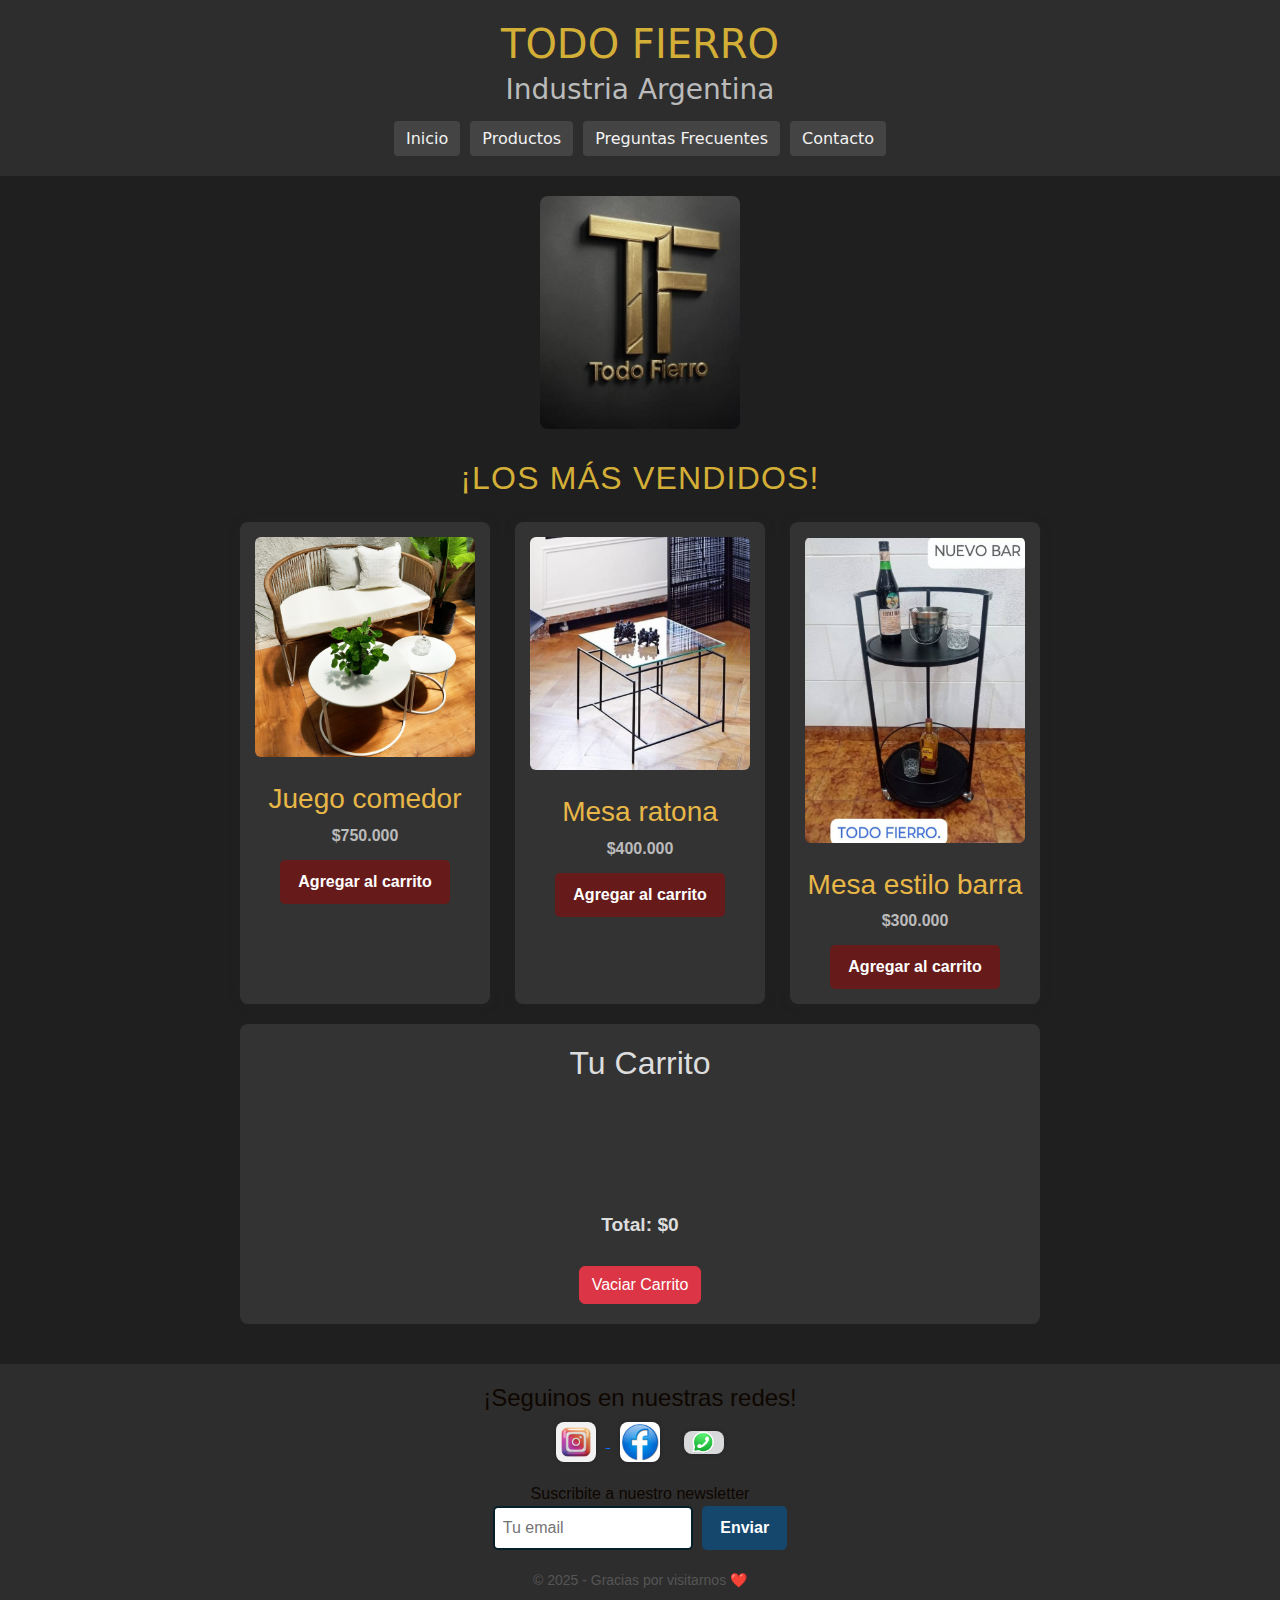
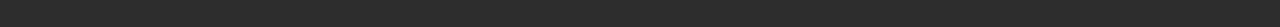
<file: index.html>
<!DOCTYPE html>
<html lang="es">
<head>
    <meta charset="UTF-8">
    <meta name="viewport" content="width=device-width, initial-scale=1.0">
    <title>TODO FIERRO / INICIO</title>
    <link rel="stylesheet" href="./styles/styles.css">
    
    <!-- Link de bootstrap-->
     <link href="https://cdn.jsdelivr.net/npm/bootstrap@5.3.2/dist/css/bootstrap.min.css" rel="stylesheet">
     <!-- Link favicon-->
      <link rel="icon" type="image/png" href="./assets/favicon-32x32.png">
</head>
<body>
    
<!--header-->

  <header class="header-fierro">
  <div class="titulo-fierro">
    <h1>TODO FIERRO</h1>
    <h3>Industria Argentina</h3>
  </div>

  <nav class="nav-fierro">
    <ul>
      <li><a href="#">Inicio</a></li>
      <li><a href="../pages/productos.html">Productos</a></li>
      <li><a href="../pages/preguntasff.html">Preguntas Frecuentes</a></li>
      <li><a href="../pages/contacto.html">Contacto</a></li>
    </ul>
  </nav>
</header>
<!--fin header-->


   <!--menu de navegacion-->

<main class="main-fierro">
  <img src="./assets/logo tf.jpeg" alt="Logo empresarial TODO FIERRO" class="logo-tf">

  <section class="productos-section">
    <h2>¡LOS MÁS VENDIDOS!</h2>
    <div class="contenedor-productos">
      <article class="producto">
        <img src="./assets/juego comedor.jpeg" alt="Juego comedor" class="producto-img">
        <h3>Juego comedor</h3>
        <p class="precio">$750.000</p>
        <button class="btn-carrito" data-id="1" data-nombre="Juego comedor" data-precio="750000">Agregar al carrito</button>
      </article>

      <article class="producto">
        <img src="./assets/mesa ratona.jpeg" alt="Mesa ratona" class="producto-img">
        <h3>Mesa ratona</h3>
        <p class="precio">$400.000</p>
        <button class="btn-carrito" data-id="2" data-nombre="Mesa ratona" data-precio="400000">Agregar al carrito</button>
      </article>

      <article class="producto">
        <img src="./assets/bar mesa.jpeg" alt="Mesa barra" class="producto-img">
        <h3>Mesa estilo barra</h3>
        <p class="precio">$300.000</p>
        <button class="btn-carrito" data-id="3" data-nombre="Mesa estilo barra" data-precio="300000">Agregar al carrito</button>
      </article>
    </div>
  </section>

  <!-- Contenedor del carrito -->
  <section class="carrito-section">
    <h2>Tu Carrito</h2>
    <div id="carrito" class="carrito-items"></div>
    <p id="total">Total: $0</p>
    <button id="vaciar-carrito" class="btn btn-danger">Vaciar Carrito</button>
  </section>
</main>

    <!--footer-->
  <footer class="footer">
  <h4>¡Seguinos en nuestras redes!</h4>

  <div class="redes">
        <a href="https://www.instagram.com/todofierroarg?igsh=MjlxMGwwdGF3YXN3" target="_blank" rel="noopener noreferrer">
      <img src="/assets/png-transparent-instagram-instagram-logo-3d-instagram-logo-social-media-logo-application-3d-icon.png" alt="Logo de Instagram">
    </a>
    <img src="/assets/imagen facebook.jpg" alt="Facebook">
    <a href="https://wa.me/+5491132164363?text=Hola,%20quiero%20contactarte" target="_blank">
    <img src="/assets/WHATSAPP.jpg" alt="WhatsApp" style="width: 40px;">
</a>
  </div>

  <form class="newsletter">
    <label for="email">Suscribite a nuestro newsletter</label><br>
    <input type="email" id="email" placeholder="Tu email">
    <button type="submit">Enviar</button>
  </form>

  <p class="copy">© 2025 - Gracias por visitarnos ❤️</p>
</footer>

<script src="https://cdn.jsdelivr.net/npm/bootstrap@5.3.2/dist/js/bootstrap.bundle.min.js"></script>
<script src="./scripts.js"></script>
</body>
</html>
</file>
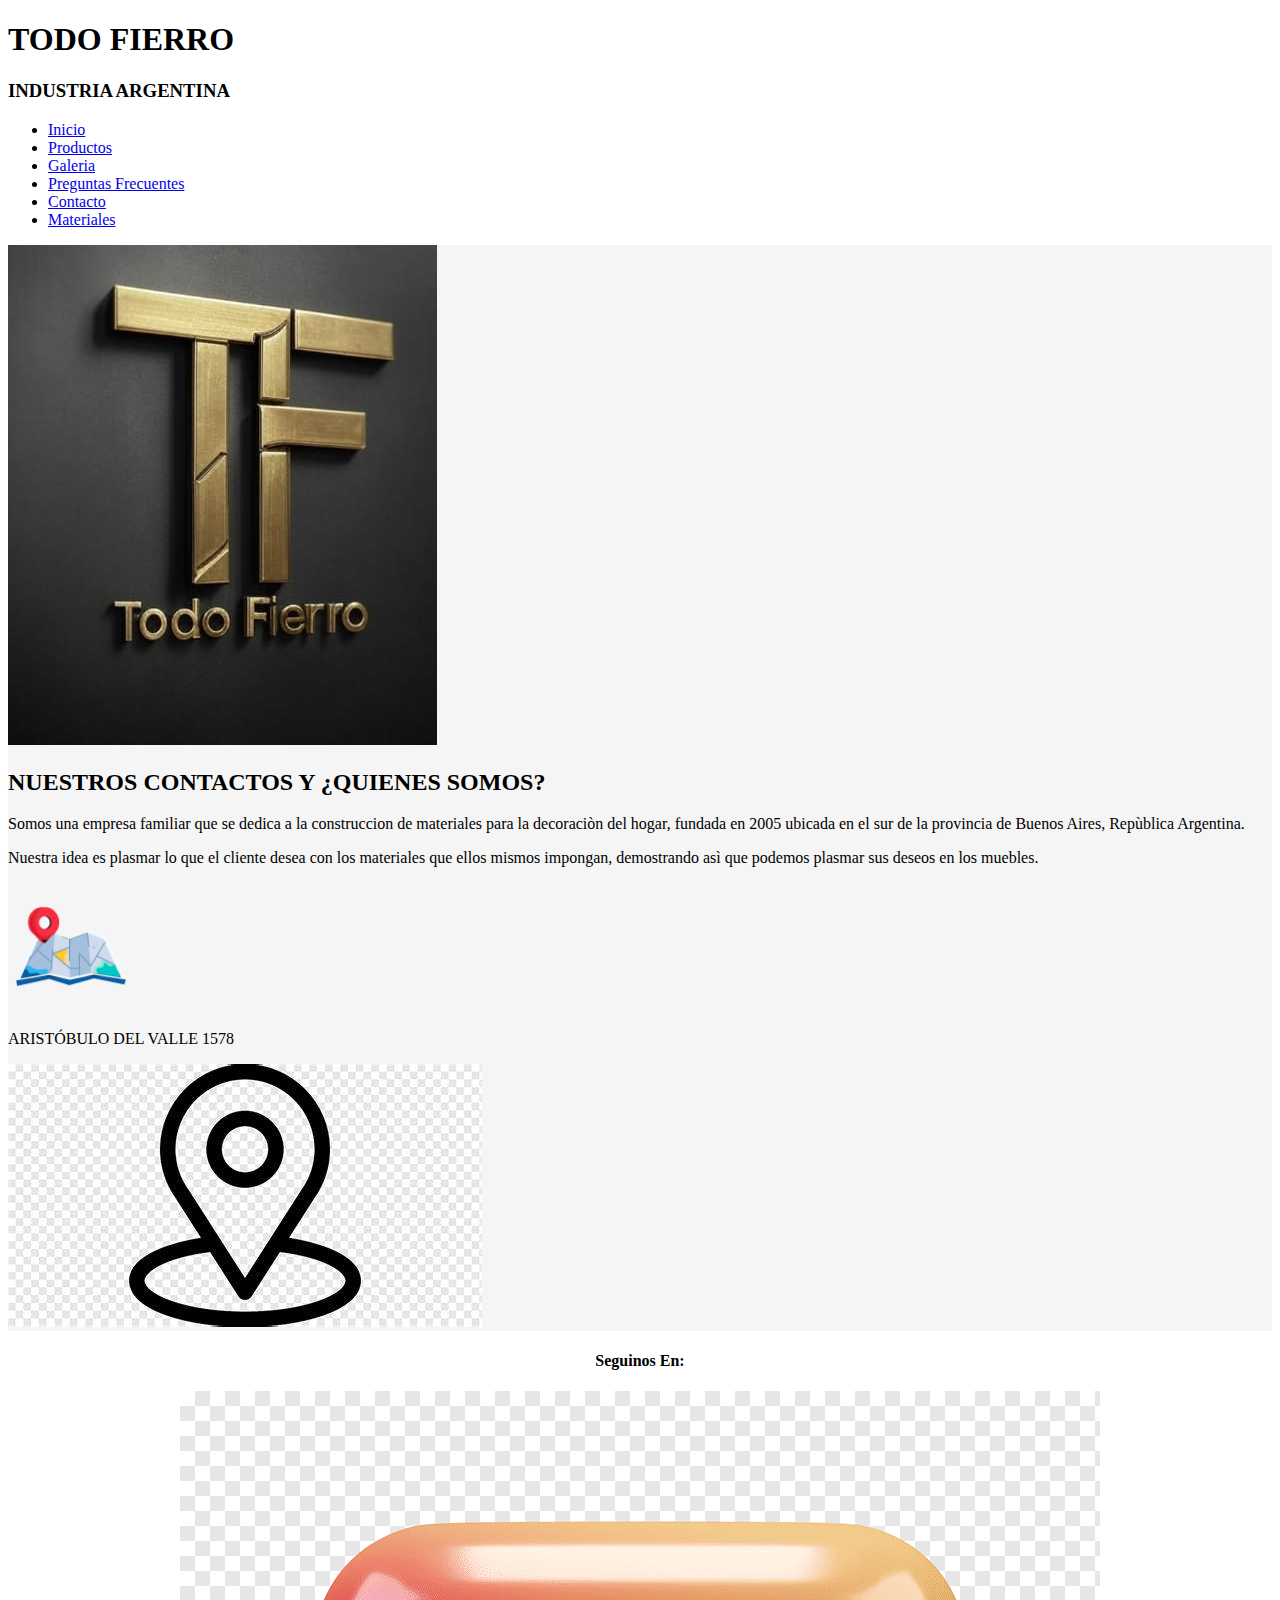
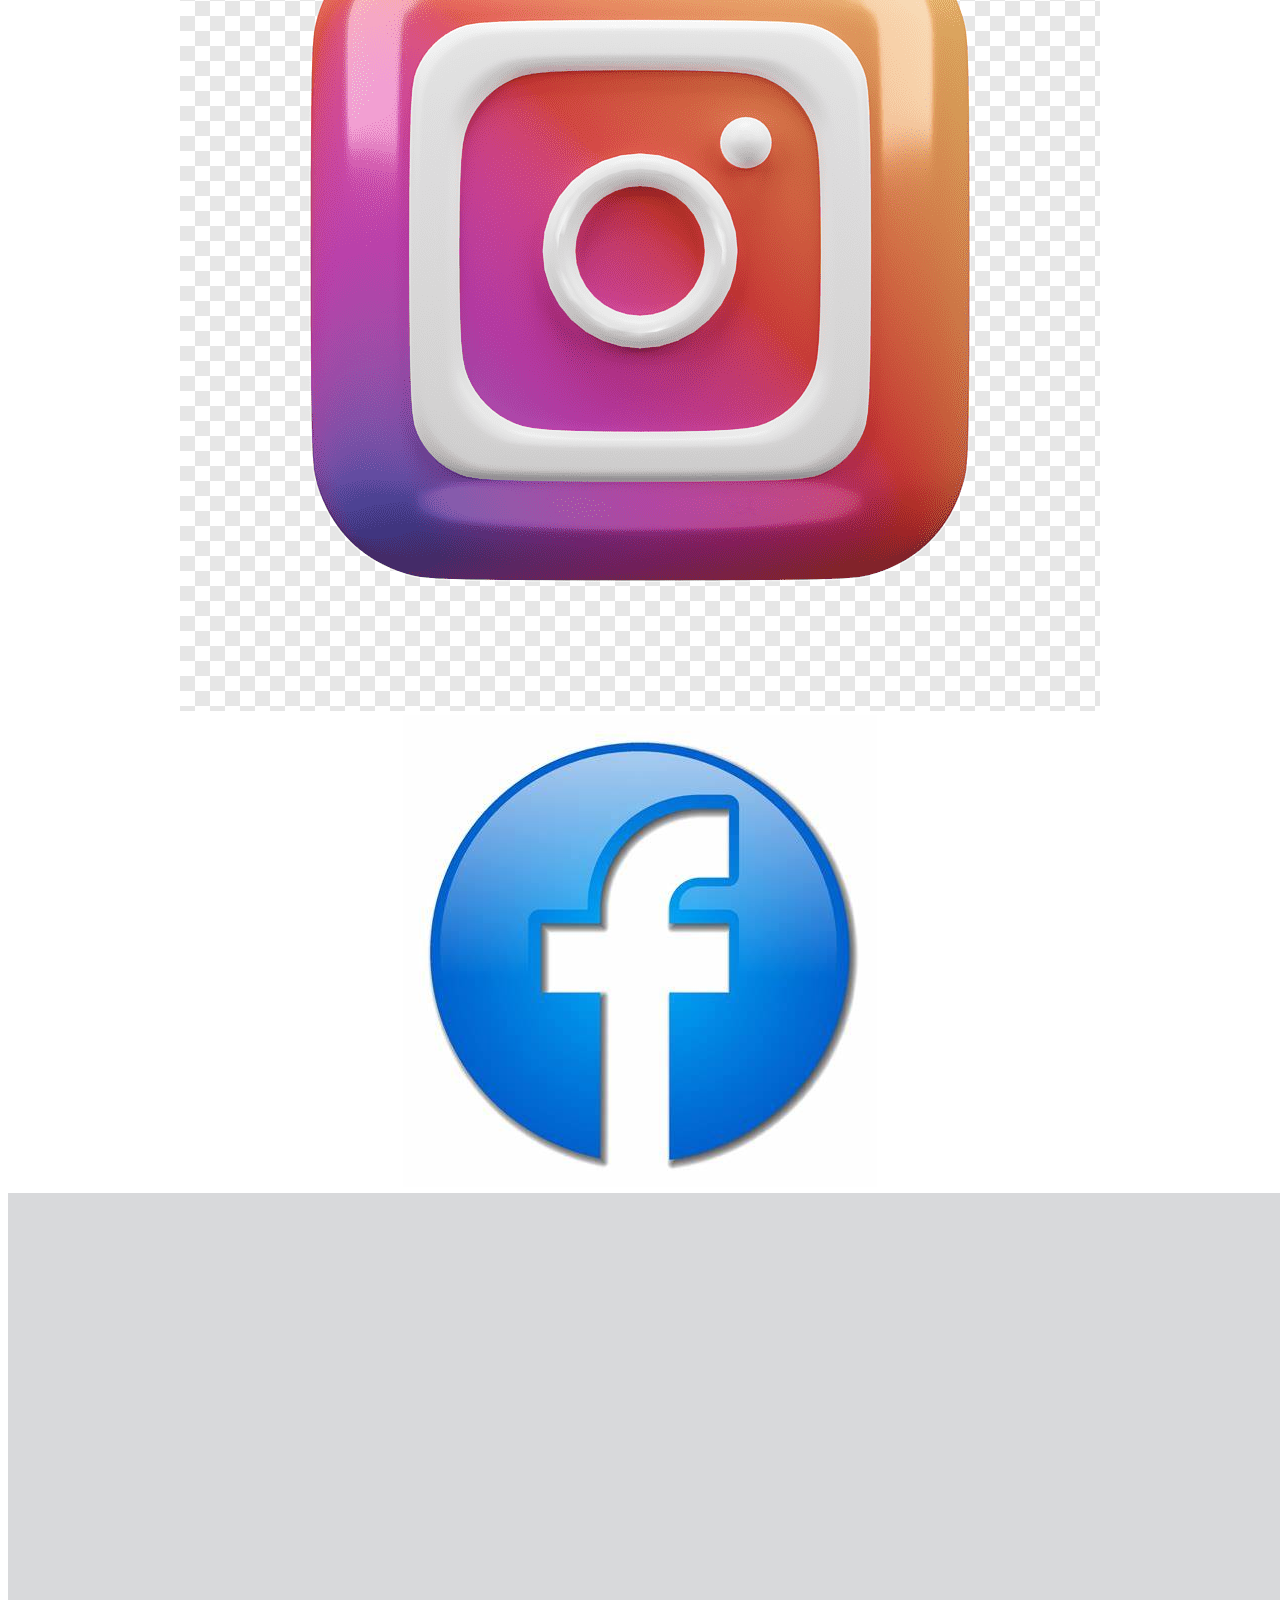
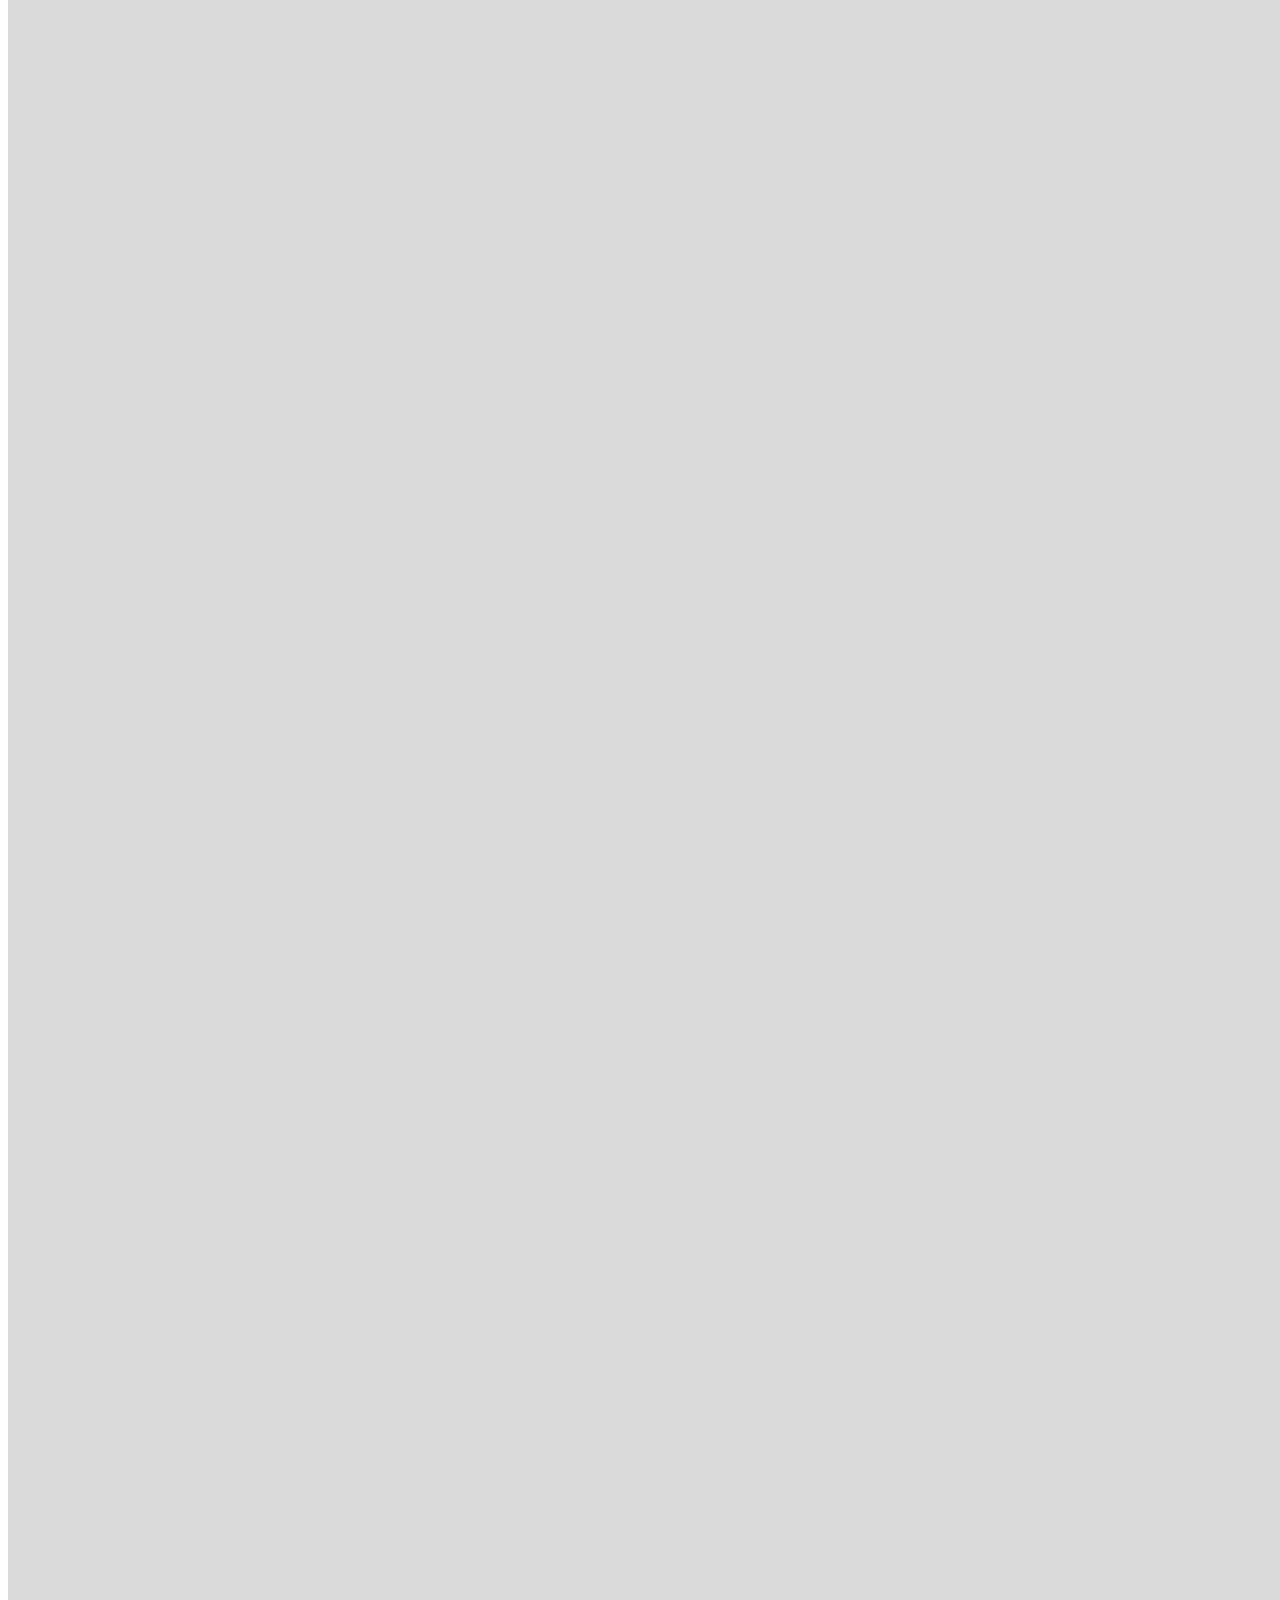
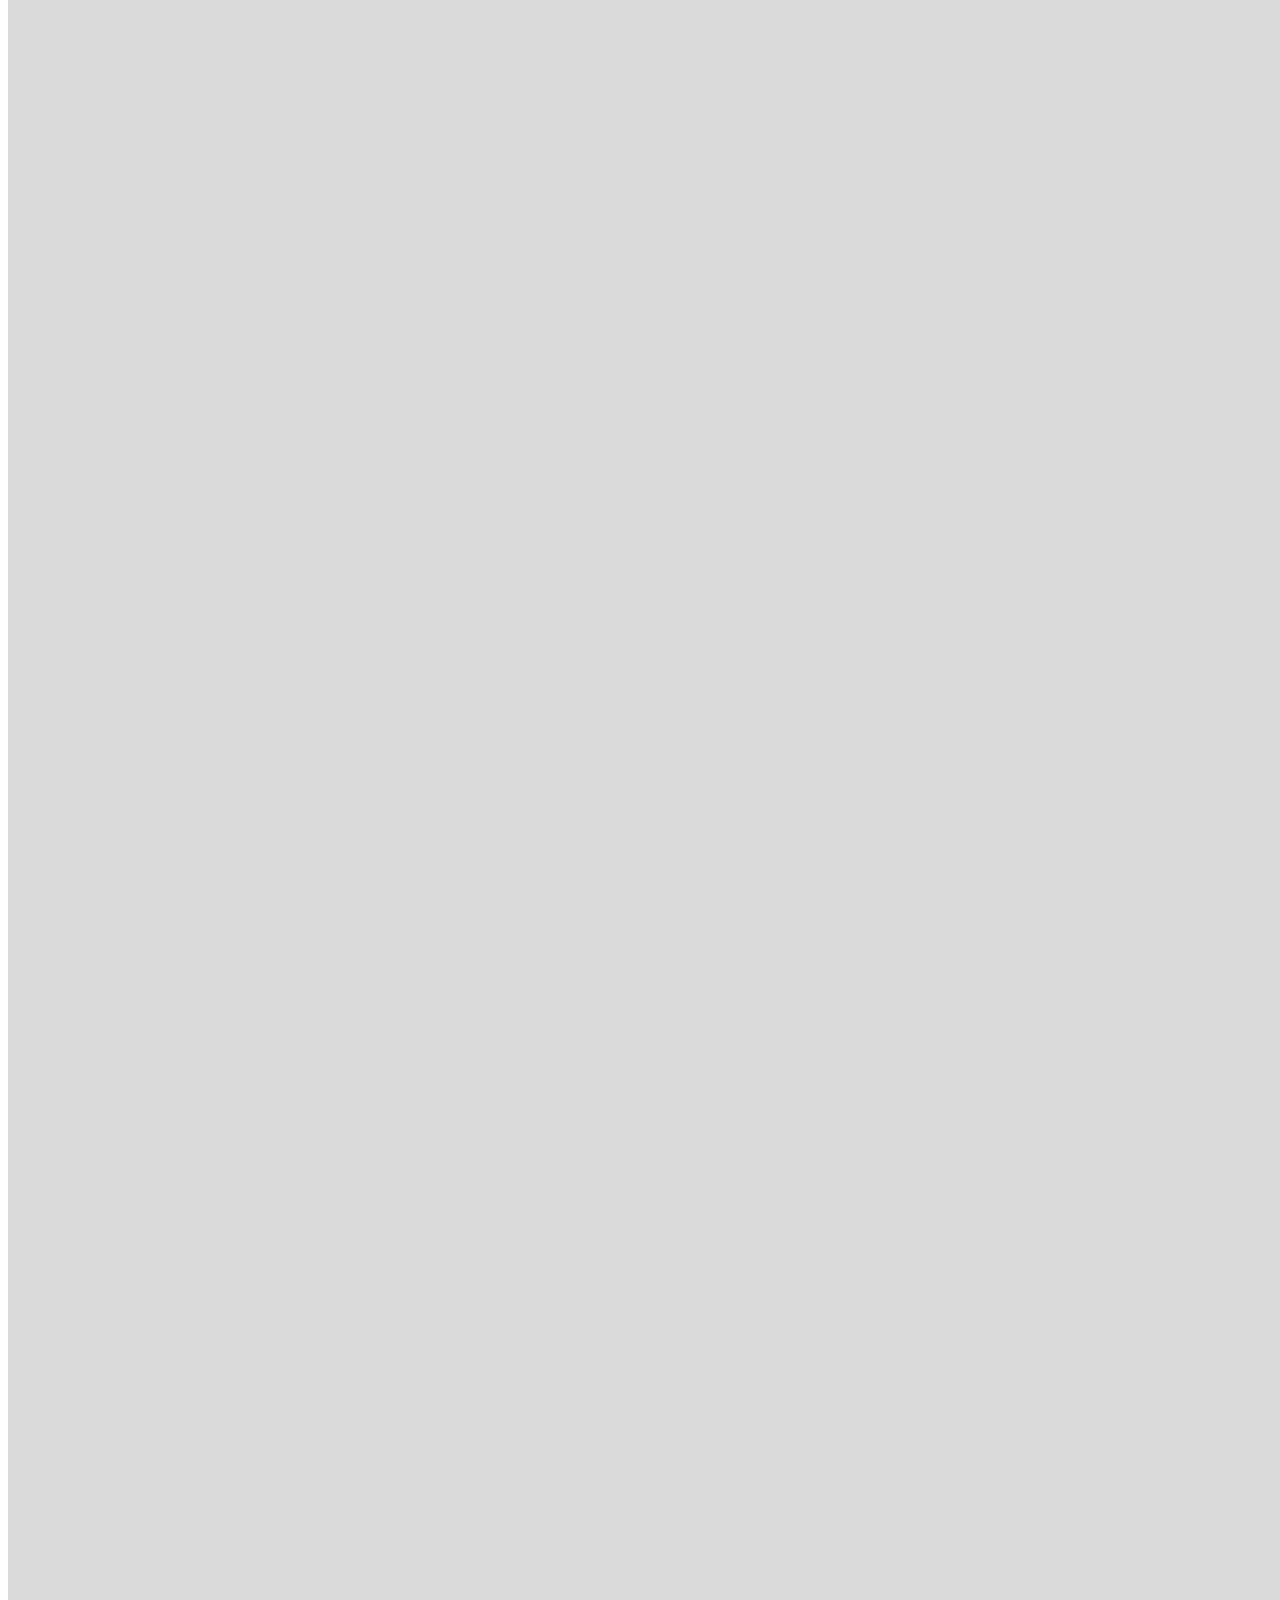
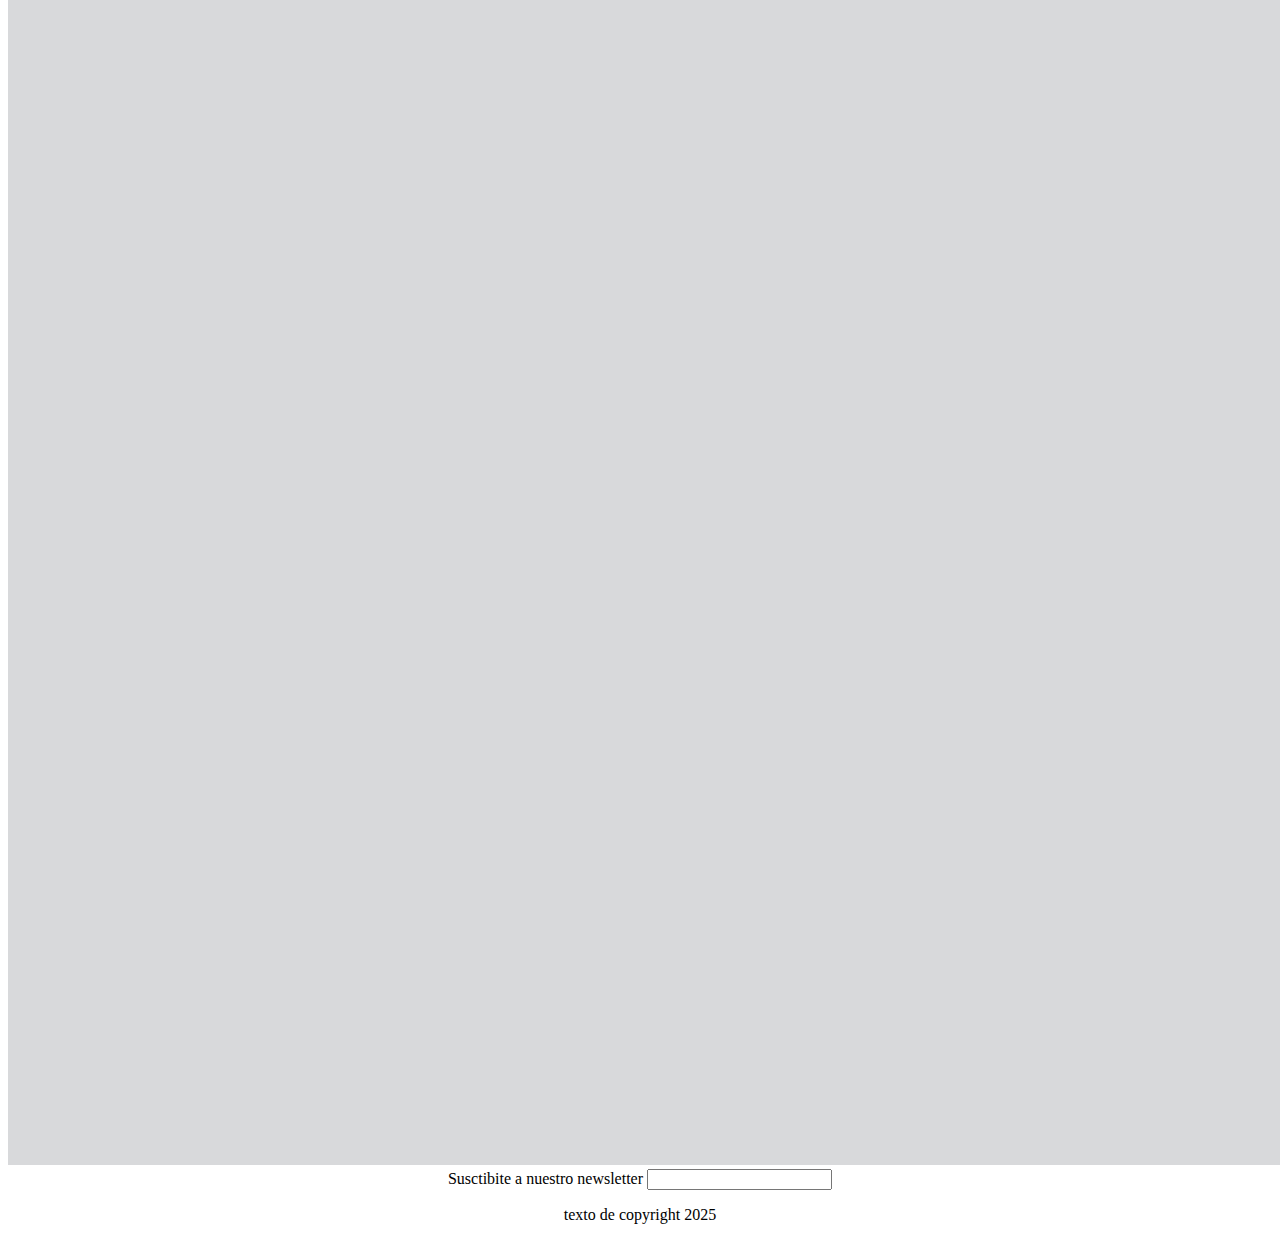
<file: pages/contacto.html>
<!DOCTYPE html>
<html lang="es">
<head>
    <meta charset="UTF-8">
    <meta name="viewport" content="width=device-width, initial-scale=1.0">
    <title>TODO FIERRO / CONTACTO</title>
    <link rel="stylesheet" href="../styles/styles.css">
     <!-- Link de bootstrap-->
     <link href="https://cdn.jsdelivr.net/npm/bootstrap@5.3.7/dist/css/bootstrap.min.css" rel="stylesheet" integrity="sha384-LN+7fdVzj6u52u30Kp6M/trliBMCMKTyK833zpbD+pXdCLuTusPj697FH4R/5mcr" crossorigin="anonymous">
</head>
<body>
    <body>
       <header class="disenioHeader">
    <h1>TODO FIERRO</h1>
    <h3>INDUSTRIA ARGENTINA</h3>
    <div>

    </div>
    <!--Encierra el centro de navegacion principal de un archivo, en criollo, menu de navegacion-->
    <nav>
<ul>
   <li><a href="../index.html">Inicio</a></li> 
   <li><a href="productos.html">Productos</a></li>
   <li><a href="galeria.html">Galeria</a></li>
   <li><a href="preguntasff.html">Preguntas Frecuentes</a></li>
   <li><a href="#">Contacto</a></li>
   <li><a href="materiales.html">Materiales</a></li>
</ul>
    </nav>
   </header>
    
</body>
<main class="colorFondo">
    <img src="../assets/logo tf.jpeg" alt="Logo empresarial TODO FIERRO" class="tamañoLogotf">
<h2 class="text-center">NUESTROS CONTACTOS Y ¿QUIENES SOMOS?</h2>
<p class="text-center">Somos una empresa familiar que se dedica a la construccion de materiales para la decoraciòn del hogar, fundada en 2005 ubicada en el sur de la provincia de Buenos Aires, Repùblica Argentina.</p>
<p class="text-center">Nuestra idea es plasmar lo que el cliente desea con los materiales que ellos mismos impongan, demostrando asì que podemos plasmar sus deseos en los muebles.</p>

<div>
<img src="../assets/mapita.png" alt="mapa" style="width: 10%;" class="centrar">
<p style="color: black;"> ARISTÓBULO DEL VALLE 1578</p> <img src="../assets/loguito mapa.jpg">
<style>
   
</style></div>
</main>
     <footer style="text-align: center;">
 <h4>Seguinos En:</h4>       
<img src="/assets/png-transparent-instagram-instagram-logo-3d-instagram-logo-social-media-logo-application-3d-icon.png" alt="Logo instagram" class="detallesImagen">
<img src="/assets/imagen facebook.jpg" alt="Logo Facebook" class="detallesImagen">
<img src="/assets/WHATSAPP.jpg" alt="logo WHATSAPP" class="detallesImagen">



<form action="">
    <label for="newsletter">Susctibite a nuestro newsletter</label>
    <input type="email">
</form>

<p>texto de copyright 2025</p>
    </footer>
</html>
</file>
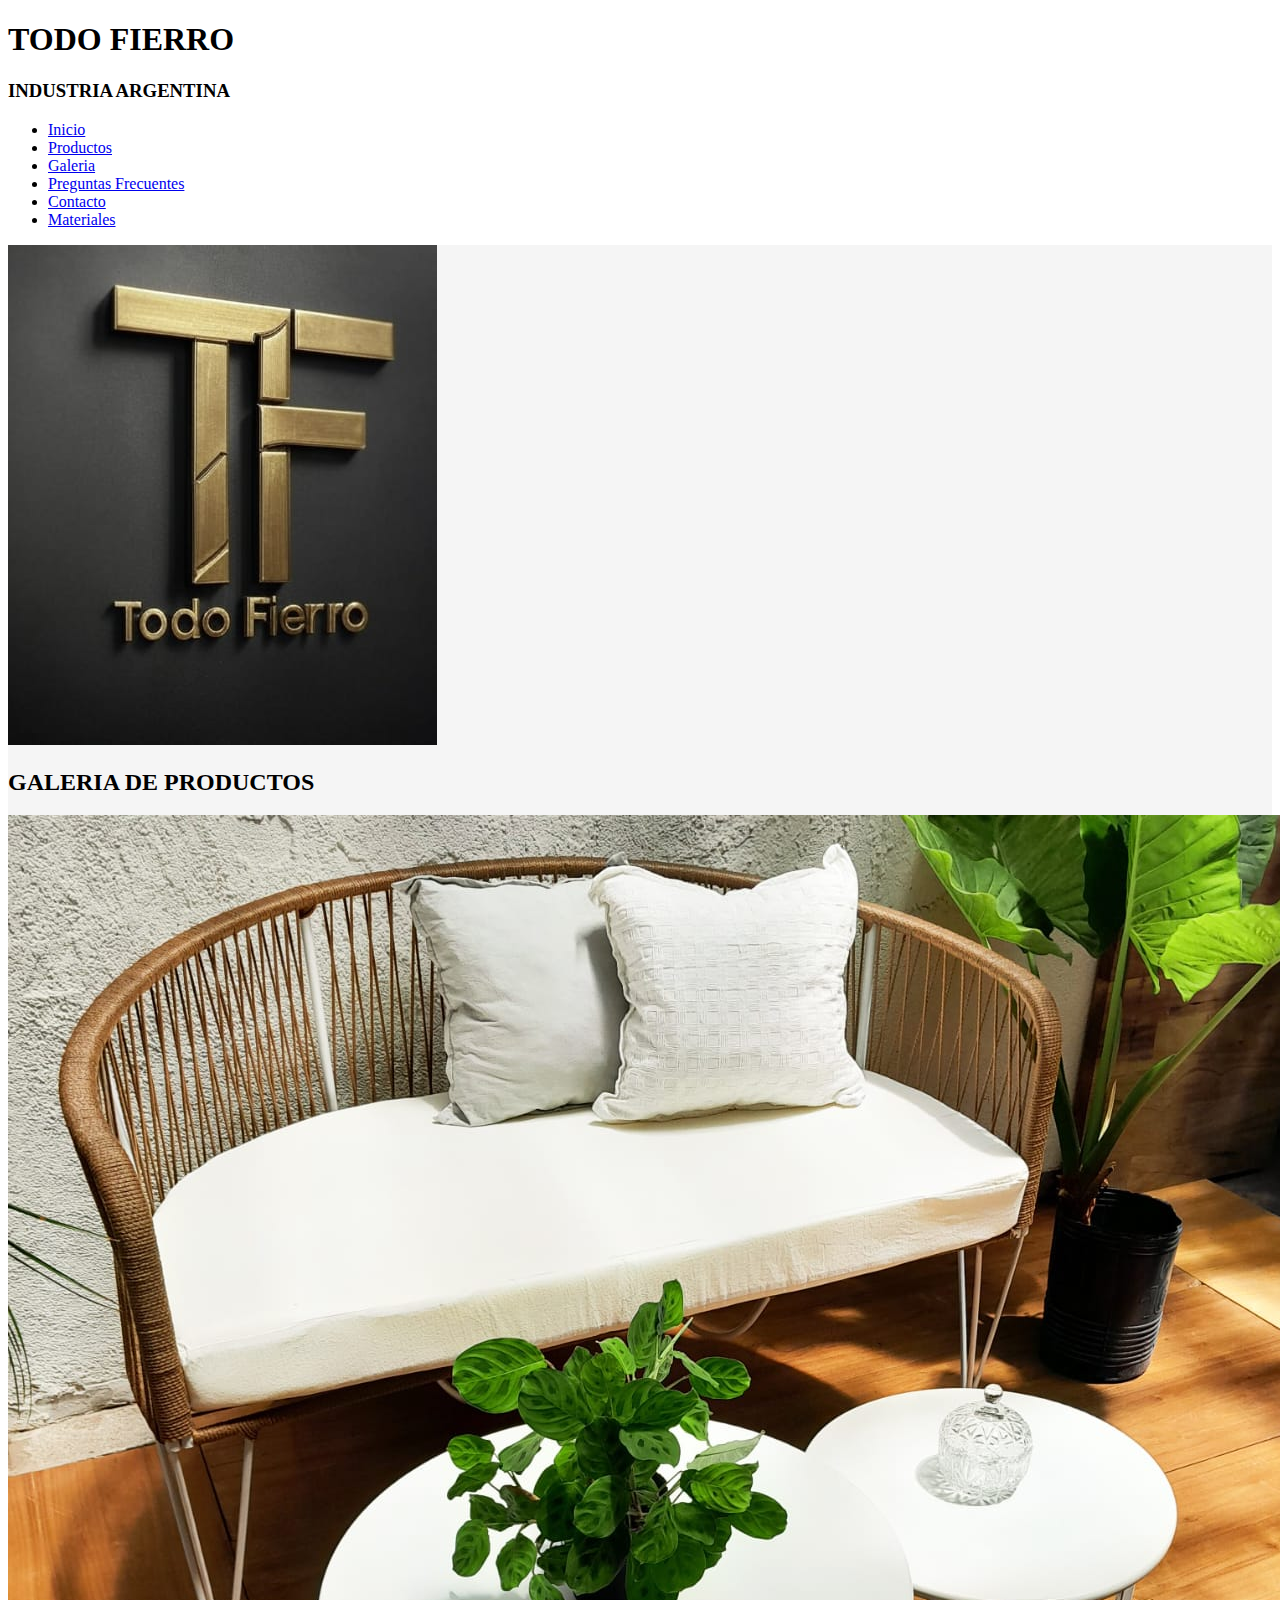
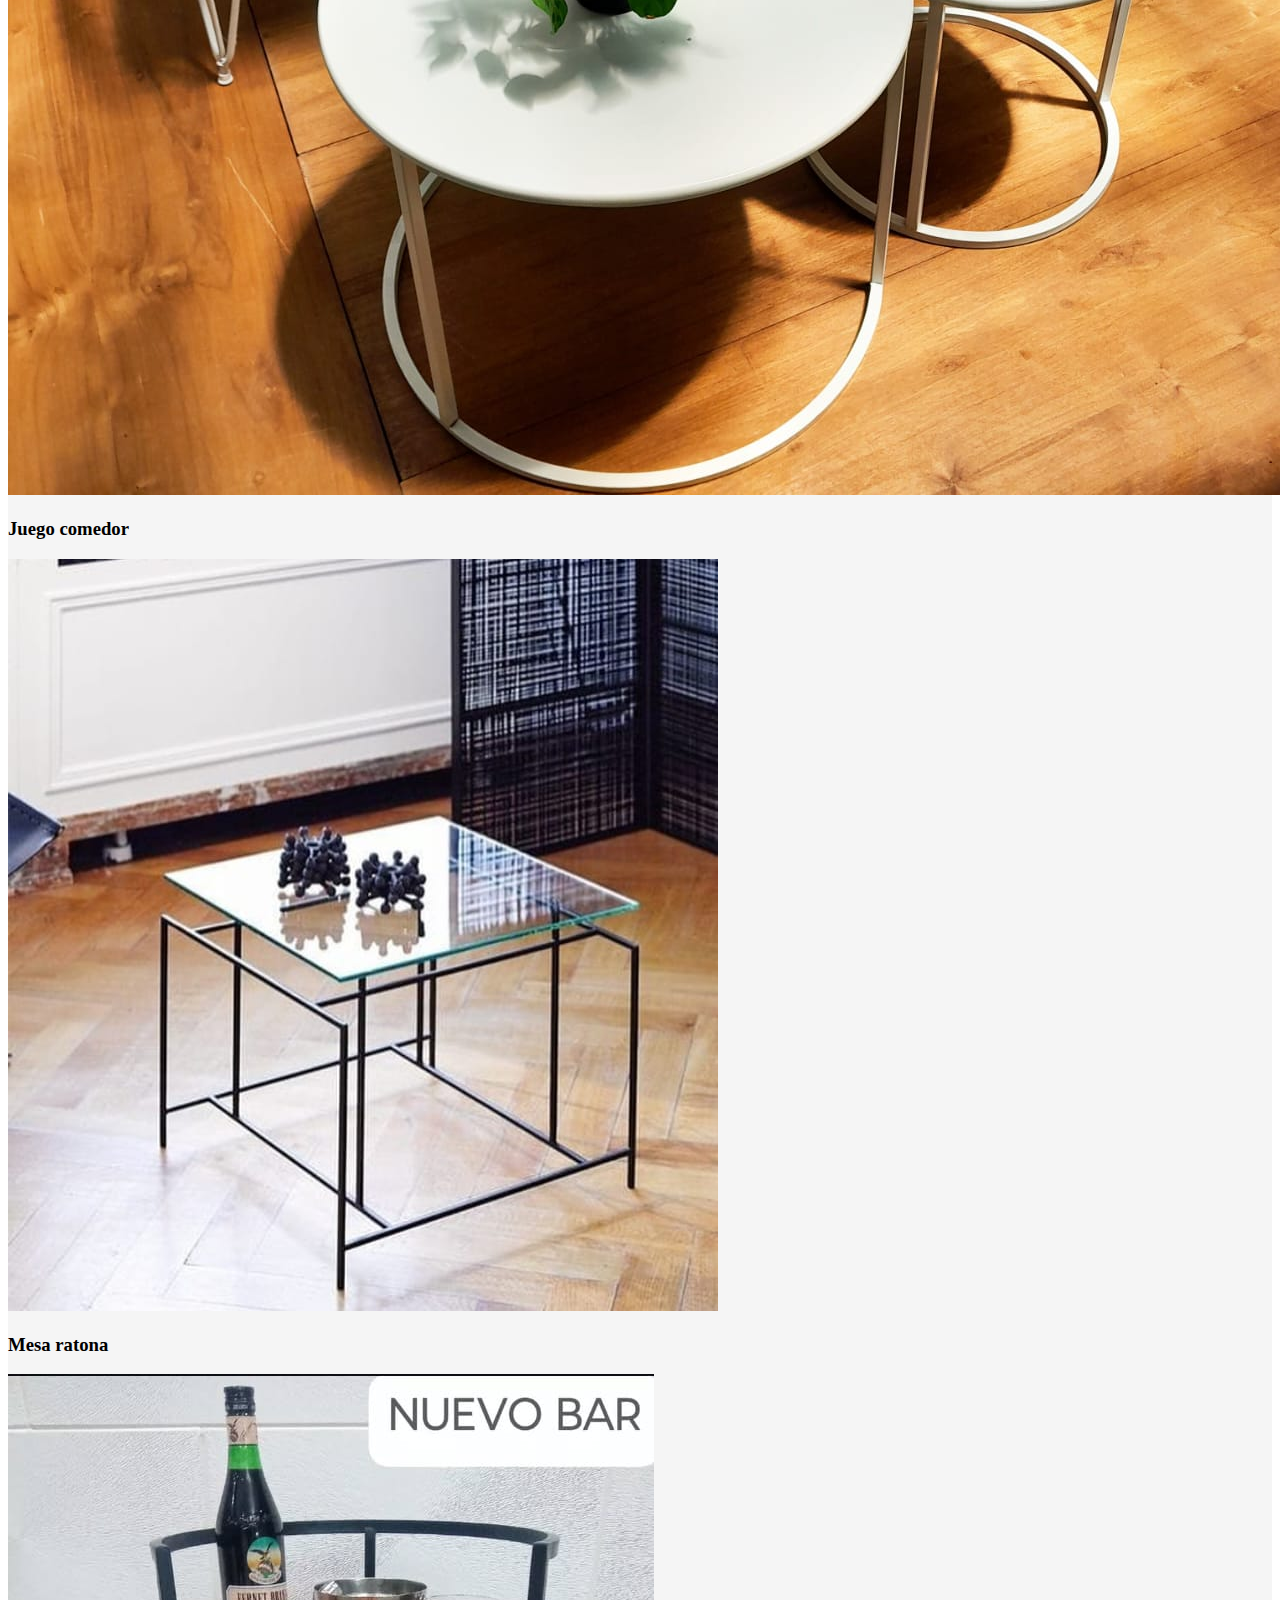
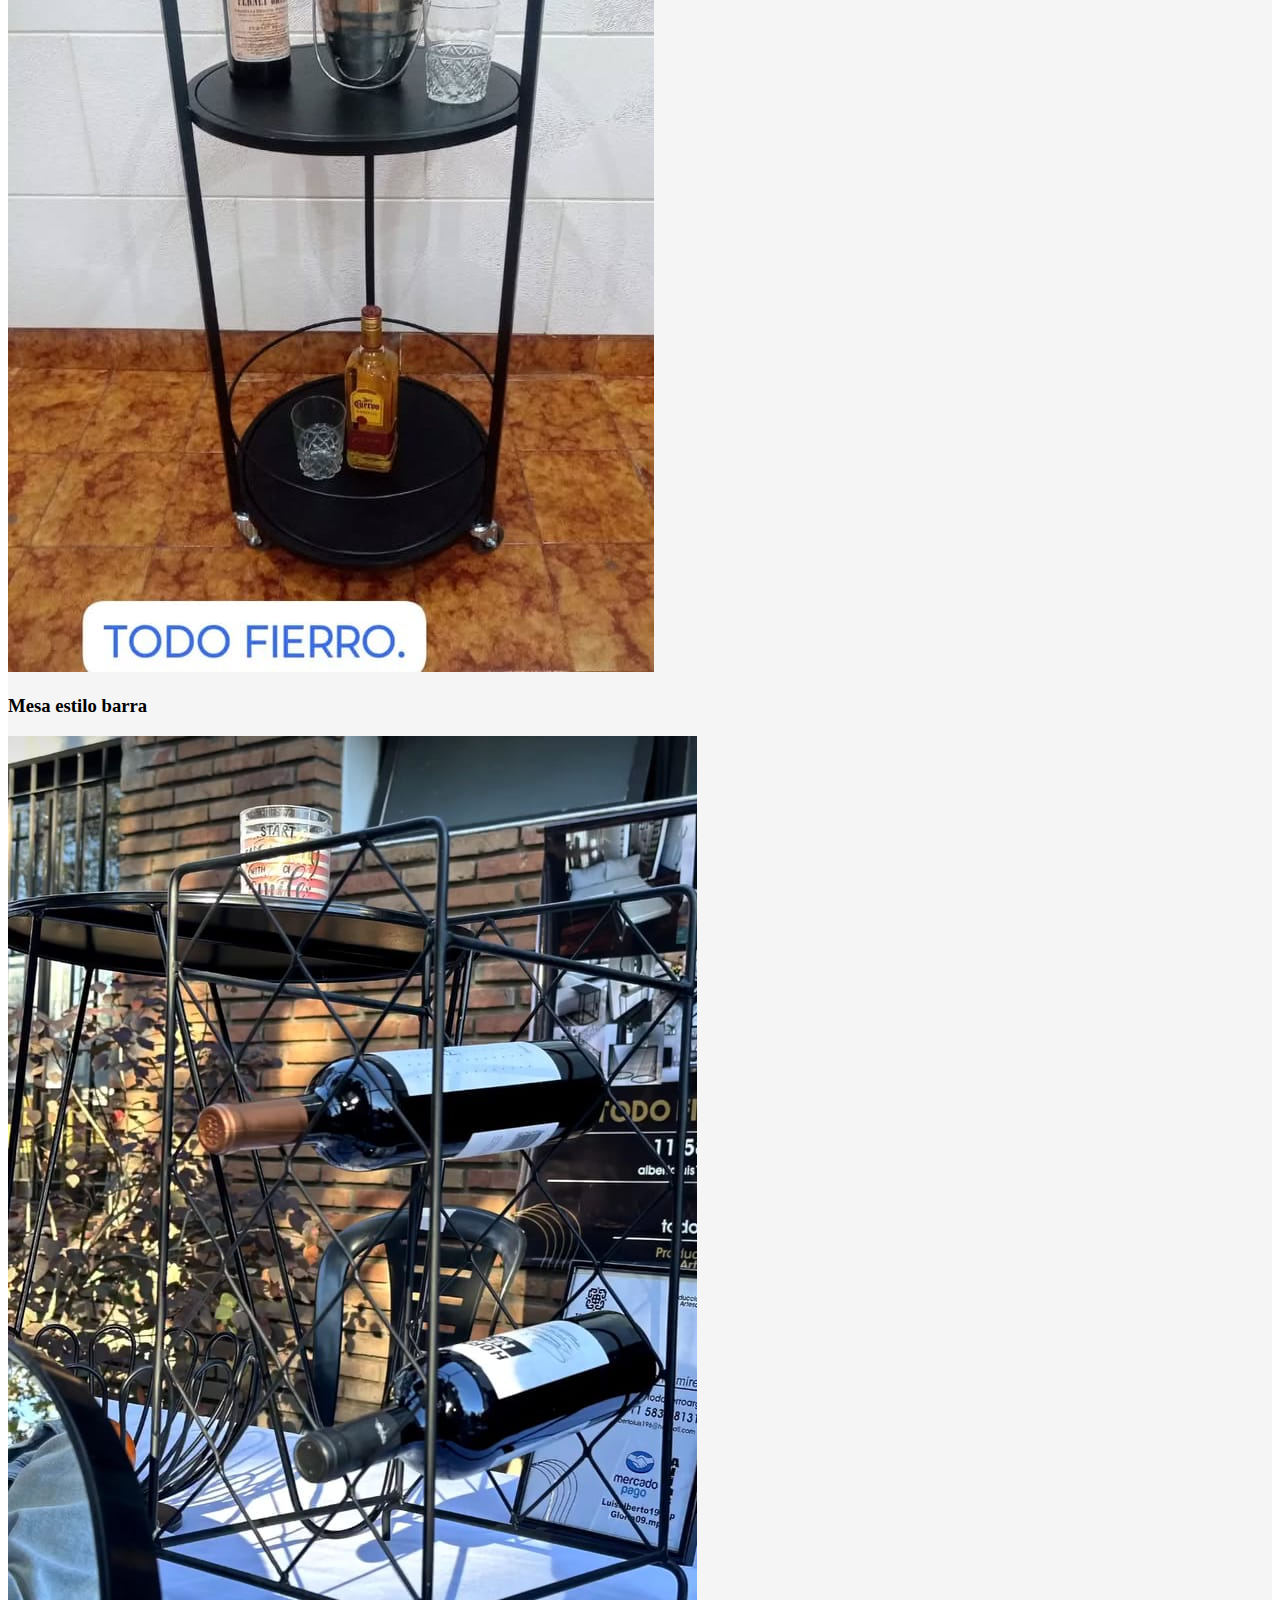
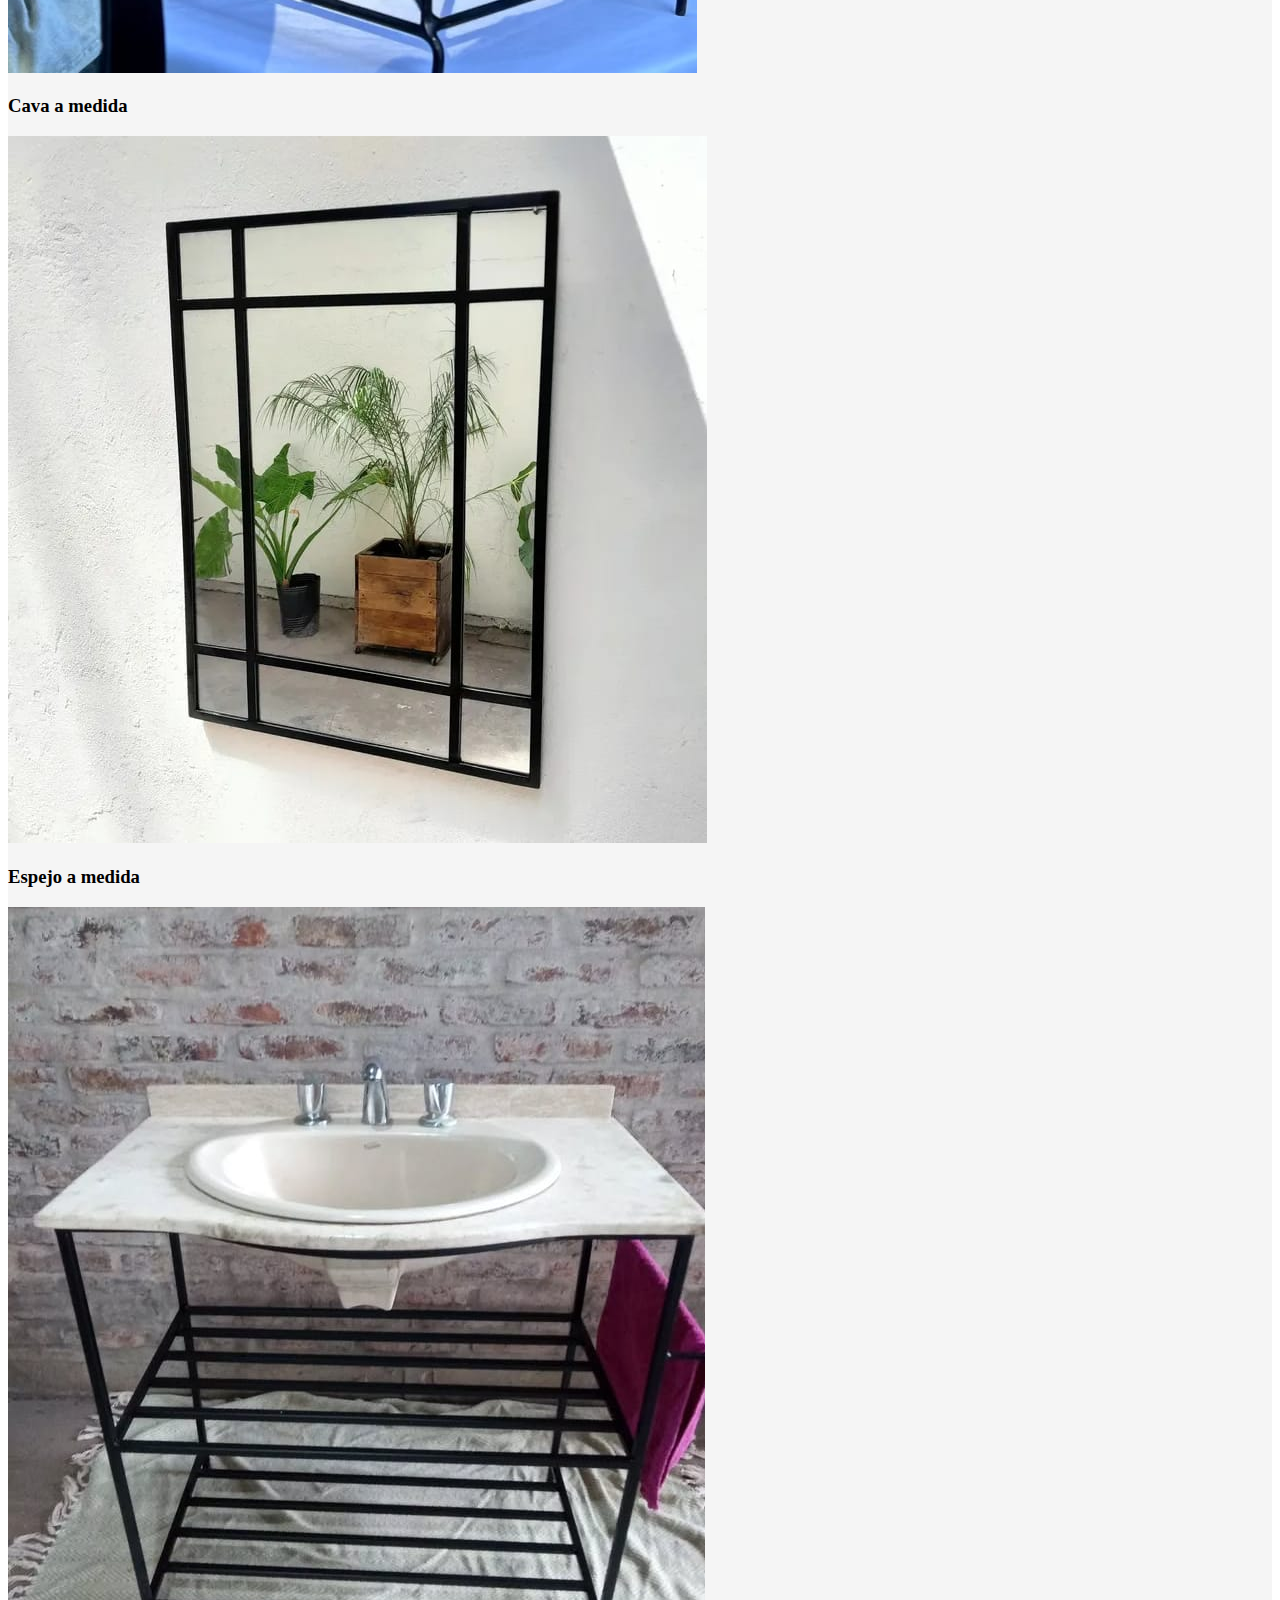
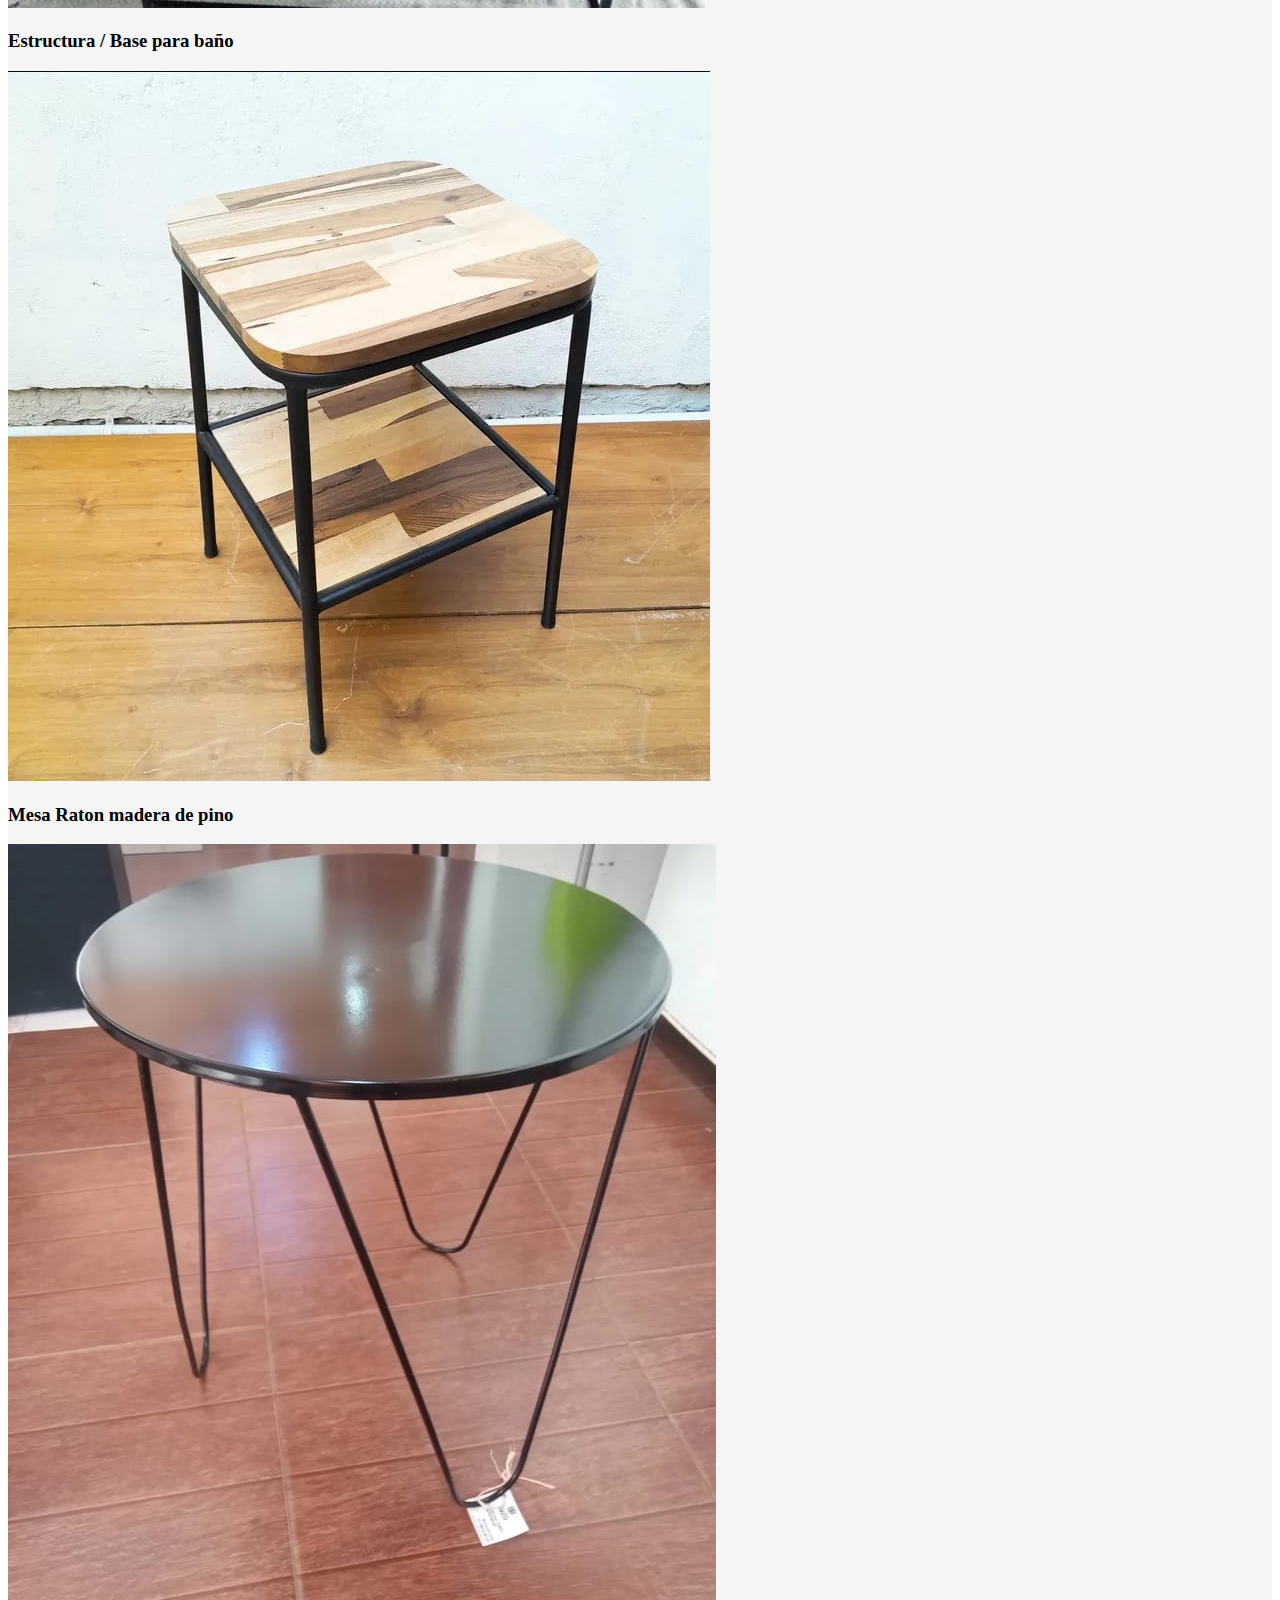
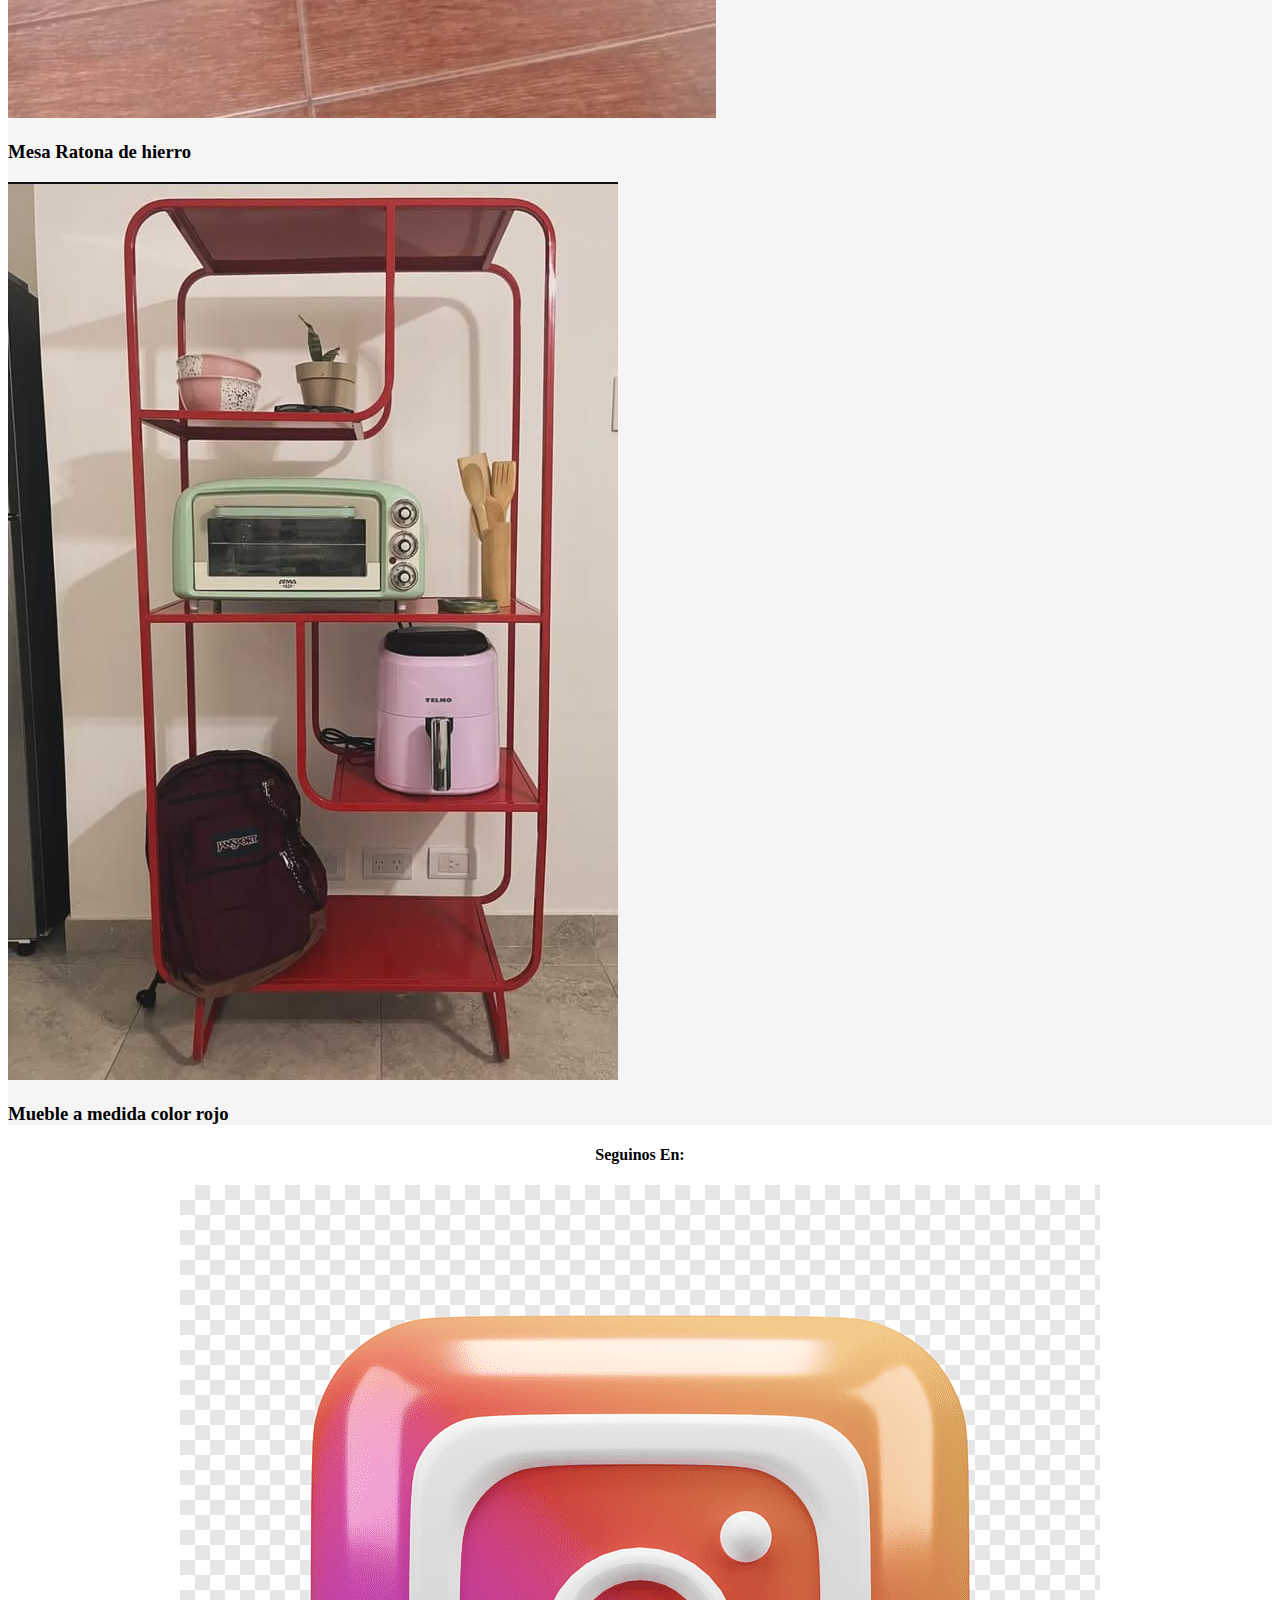
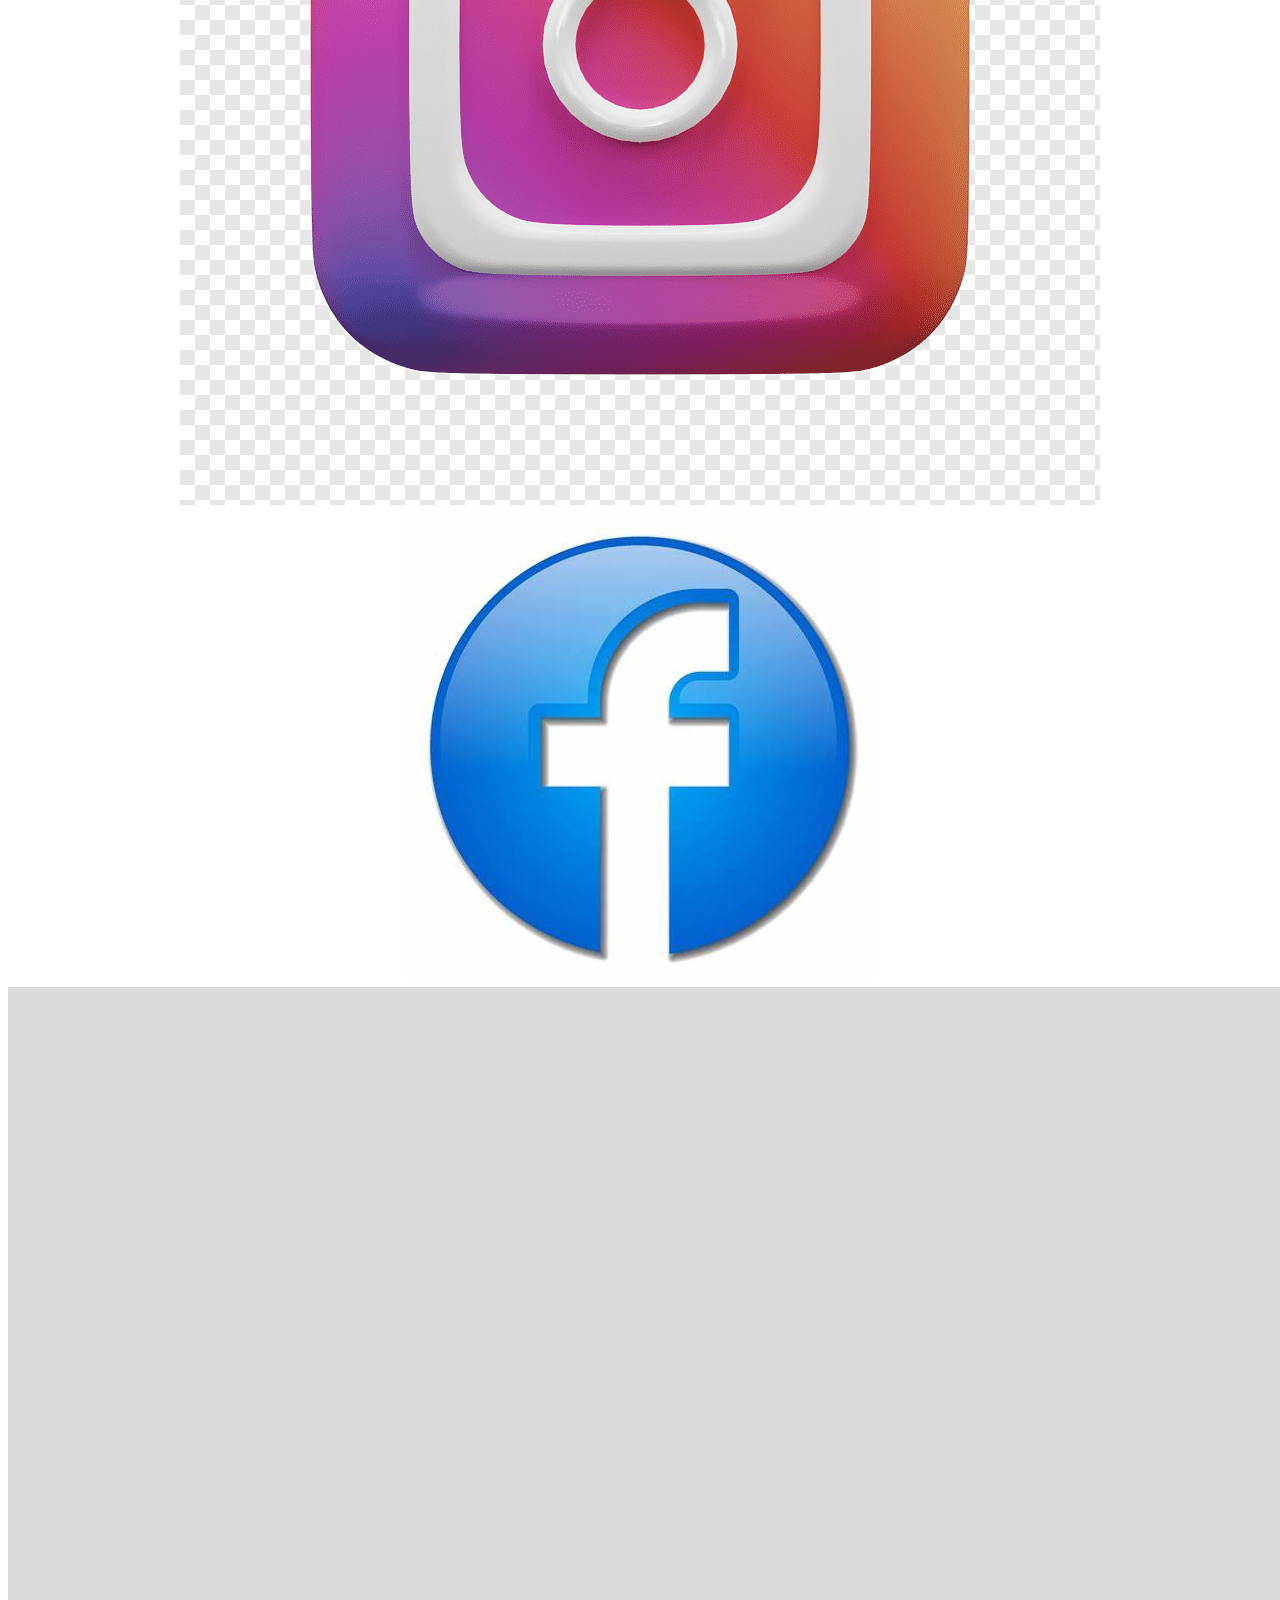
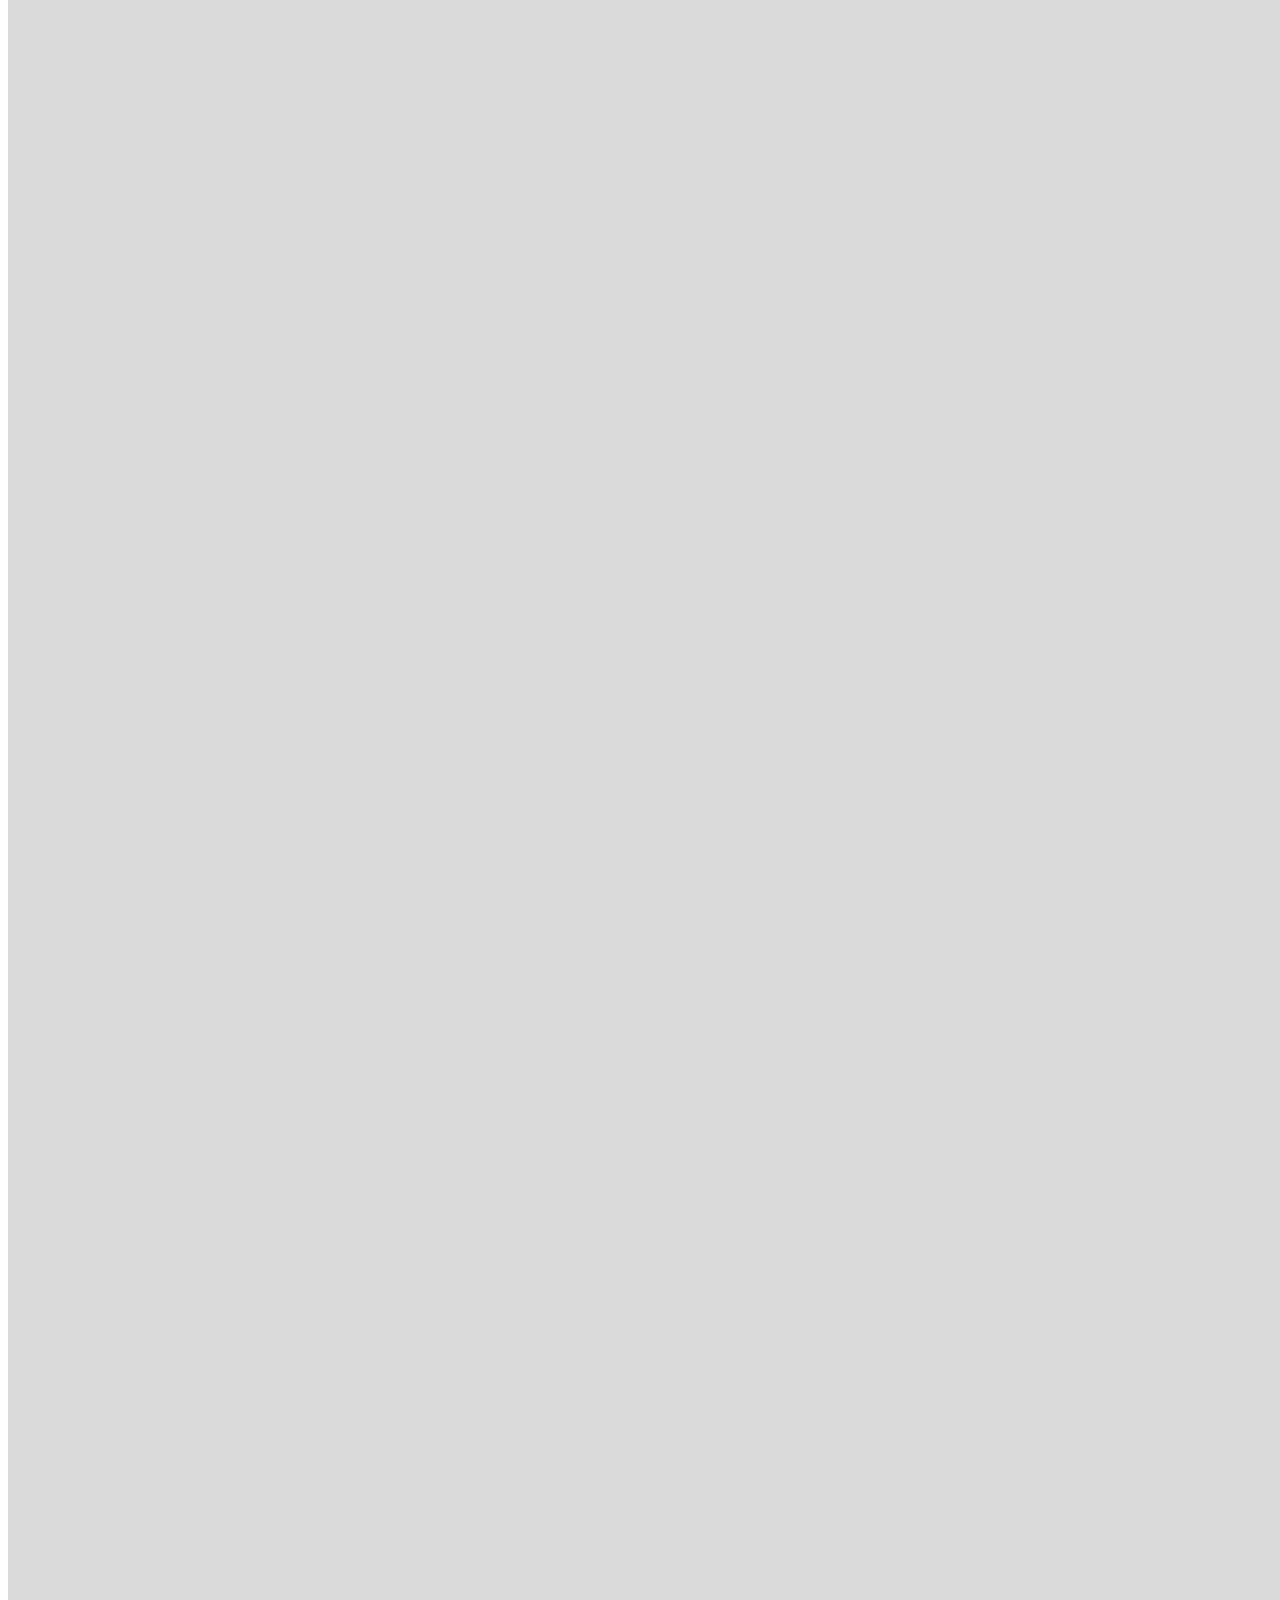
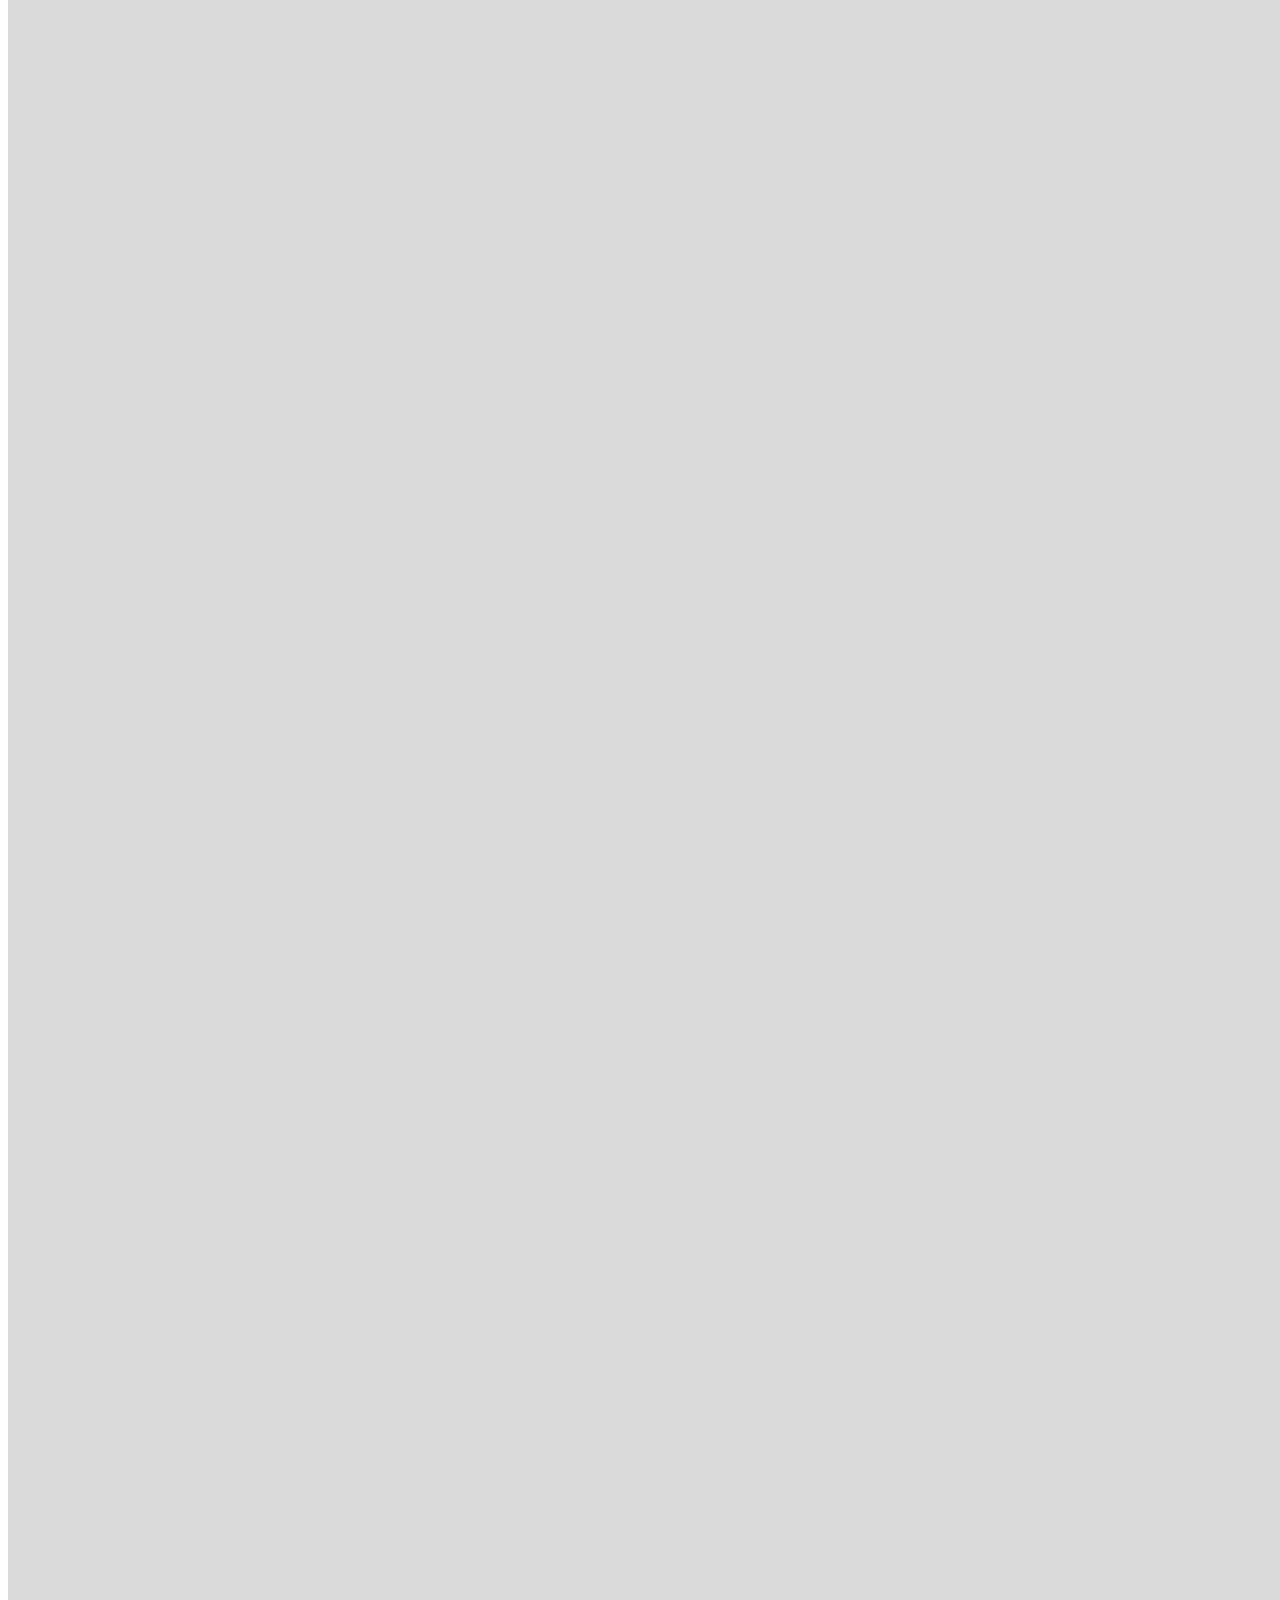
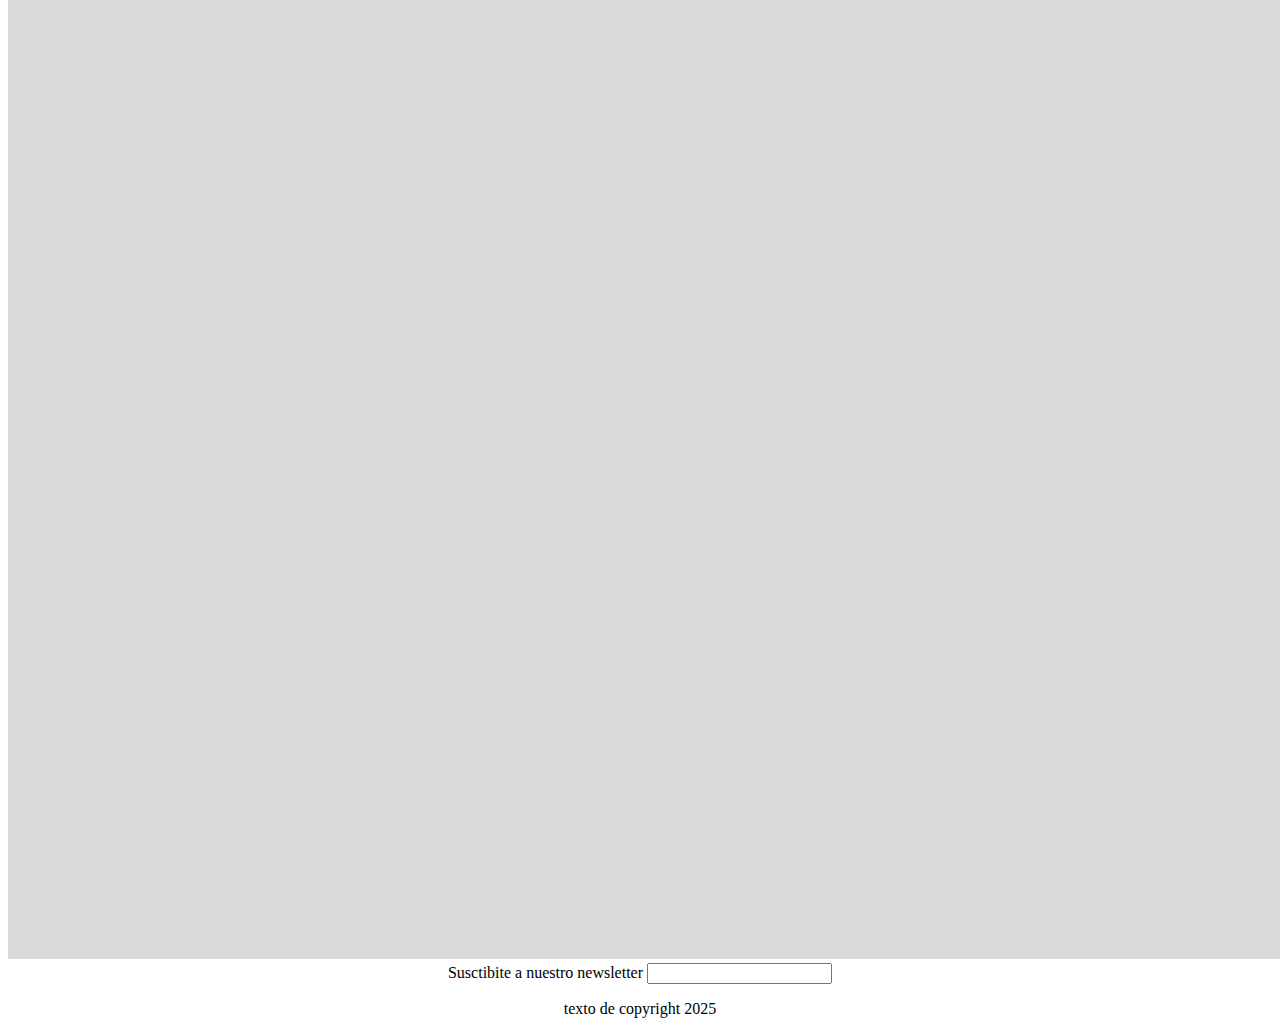
<file: pages/galeria.html>
<!DOCTYPE html>
<html lang="es">
<head>
    <meta charset="UTF-8">
    <meta name="viewport" content="width=device-width, initial-scale=1.0">
    <title>TODO FIERRO / GALERIA</title>
    <link rel="stylesheet" href="../styles/styles.css">
</head>
<body>
       <header class="disenioHeader">
    <h1>TODO FIERRO</h1>
    <h3>INDUSTRIA ARGENTINA</h3>
    <div>

    </div>
    <!--Encierra el centro de navegacion principal de un archivo, en criollo, menu de navegacion-->
    <nav>
<ul>
   <li><a href="../index.html">Inicio</a></li> 
   <li><a href="productos.html">Productos</a></li>
   <li><a href="#">Galeria</a></li>
   <li><a href="preguntasff.html">Preguntas Frecuentes</a></li>
   <li><a href="contacto.html">Contacto</a></li>
   <li><a href="materiales.html">Materiales</a></li>
</ul>
    </nav>
   </header>
   <main class="colorFondo">
    <img src="../assets/logo tf.jpeg" alt="Logo empresarial TODO FIERRO" class="tamañoLogotf">
    <div class="disenioParrafo">
    <h2>GALERIA DE PRODUCTOS</h2>
    </div>
    <div class="contenedor-productos">
    <div class="producto"> 
        <img src="../assets/juego comedor.jpeg" alt="Juego comedor" class="tamañoLogotf" >
        <h3>Juego comedor</h3>
    </div>
    
     <div class="producto">       
        <img src="../assets/mesa ratona.jpeg" alt="Mesa ratona" class="tamañoLogotf" >
    <h3>Mesa ratona</h3>
    </div>

    <div class="producto">
         <img src="../assets/bar mesa.jpeg" alt="Mesa barra" class="tamañoLogotf" >
    <h3>Mesa estilo barra</h3>
    </div>
    <div class="producto">
         <img src="../assets/cava vino.jpeg" alt="Cava de vino" class="tamañoLogotf" >
    <h3> Cava a medida</h3>
    </div>
    <div class="producto">
         <img src="../assets/espejo.jpeg" alt="espejo" class="tamañoLogotf" >
    <h3>Espejo a medida</h3>
    </div>
    <div class="producto">
        <img src="../assets/estructura hierro baño.jpeg" alt="Estructura de hierro baño" class="tamañoLogotf" >
    <h3>Estructura / Base para baño</h3>
    </div>
    <div class="producto">
        <img src="../assets/mesita ratona madera.jpeg" alt="Mesa ratona de madera" class="tamañoLogotf" >
    <h3>Mesa Raton madera de pino</h3>
    </div>
    <div class="producto">
         <img src="../assets/mesa ratona negra.jpeg" alt=" Mesa Ratona negra" class="tamañoLogotf">
    <h3>Mesa Ratona de hierro</h3>
    </div>
    <div class="producto">
        <img src="../assets/mueblecito rojo.jpeg" alt="Mueble rojo" class="tamañoLogotf">
    <h3>Mueble a medida color rojo</h3>
    </div>
    </div>
    
</main>
      <footer style="text-align: center;">
 <h4>Seguinos En:</h4>       
<img src="/assets/png-transparent-instagram-instagram-logo-3d-instagram-logo-social-media-logo-application-3d-icon.png" alt="Logo instagram" class="detallesImagen">
<img src="/assets/imagen facebook.jpg" alt="Logo Facebook" class="detallesImagen">
<img src="/assets/WHATSAPP.jpg" alt="logo WHATSAPP" class="detallesImagen">



<form action="">
    <label for="newsletter">Susctibite a nuestro newsletter</label>
    <input type="email">
</form>

<p>texto de copyright 2025</p>
    </footer>
    
</body>
</html>
</file>
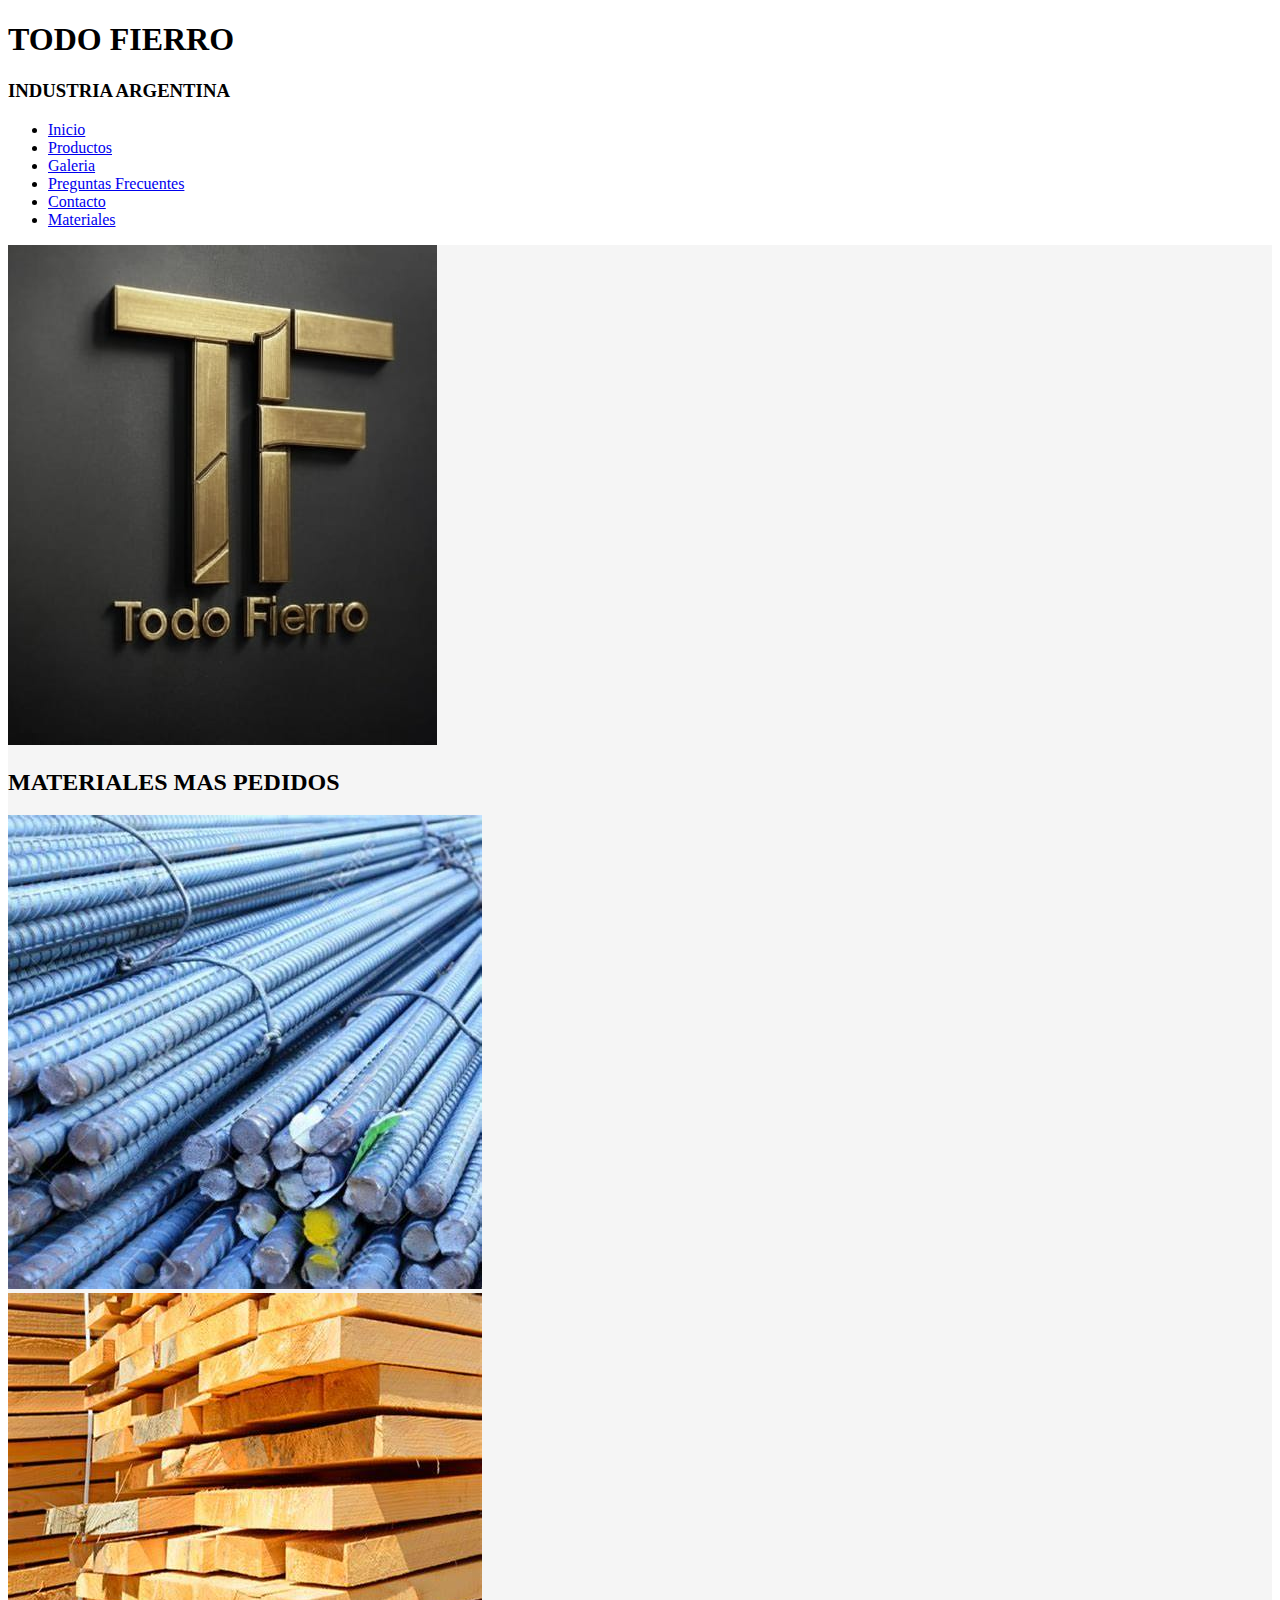
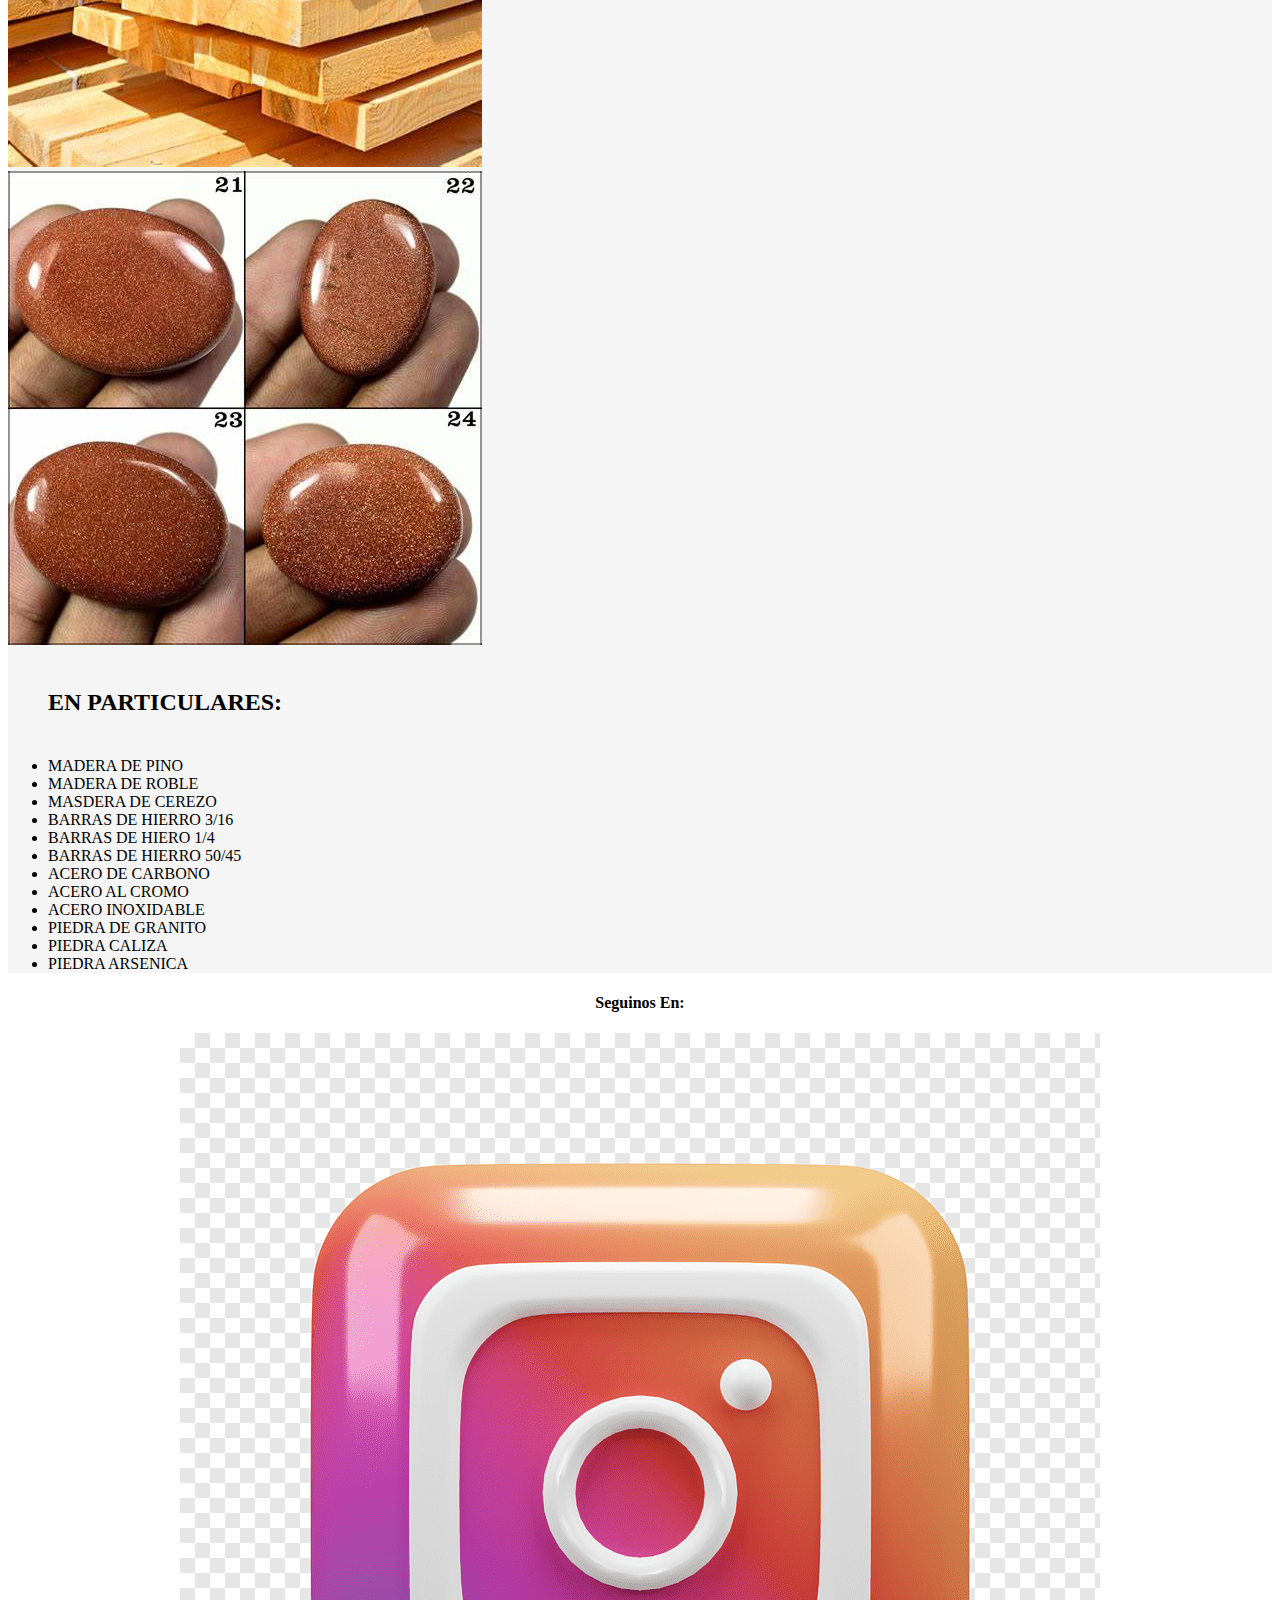
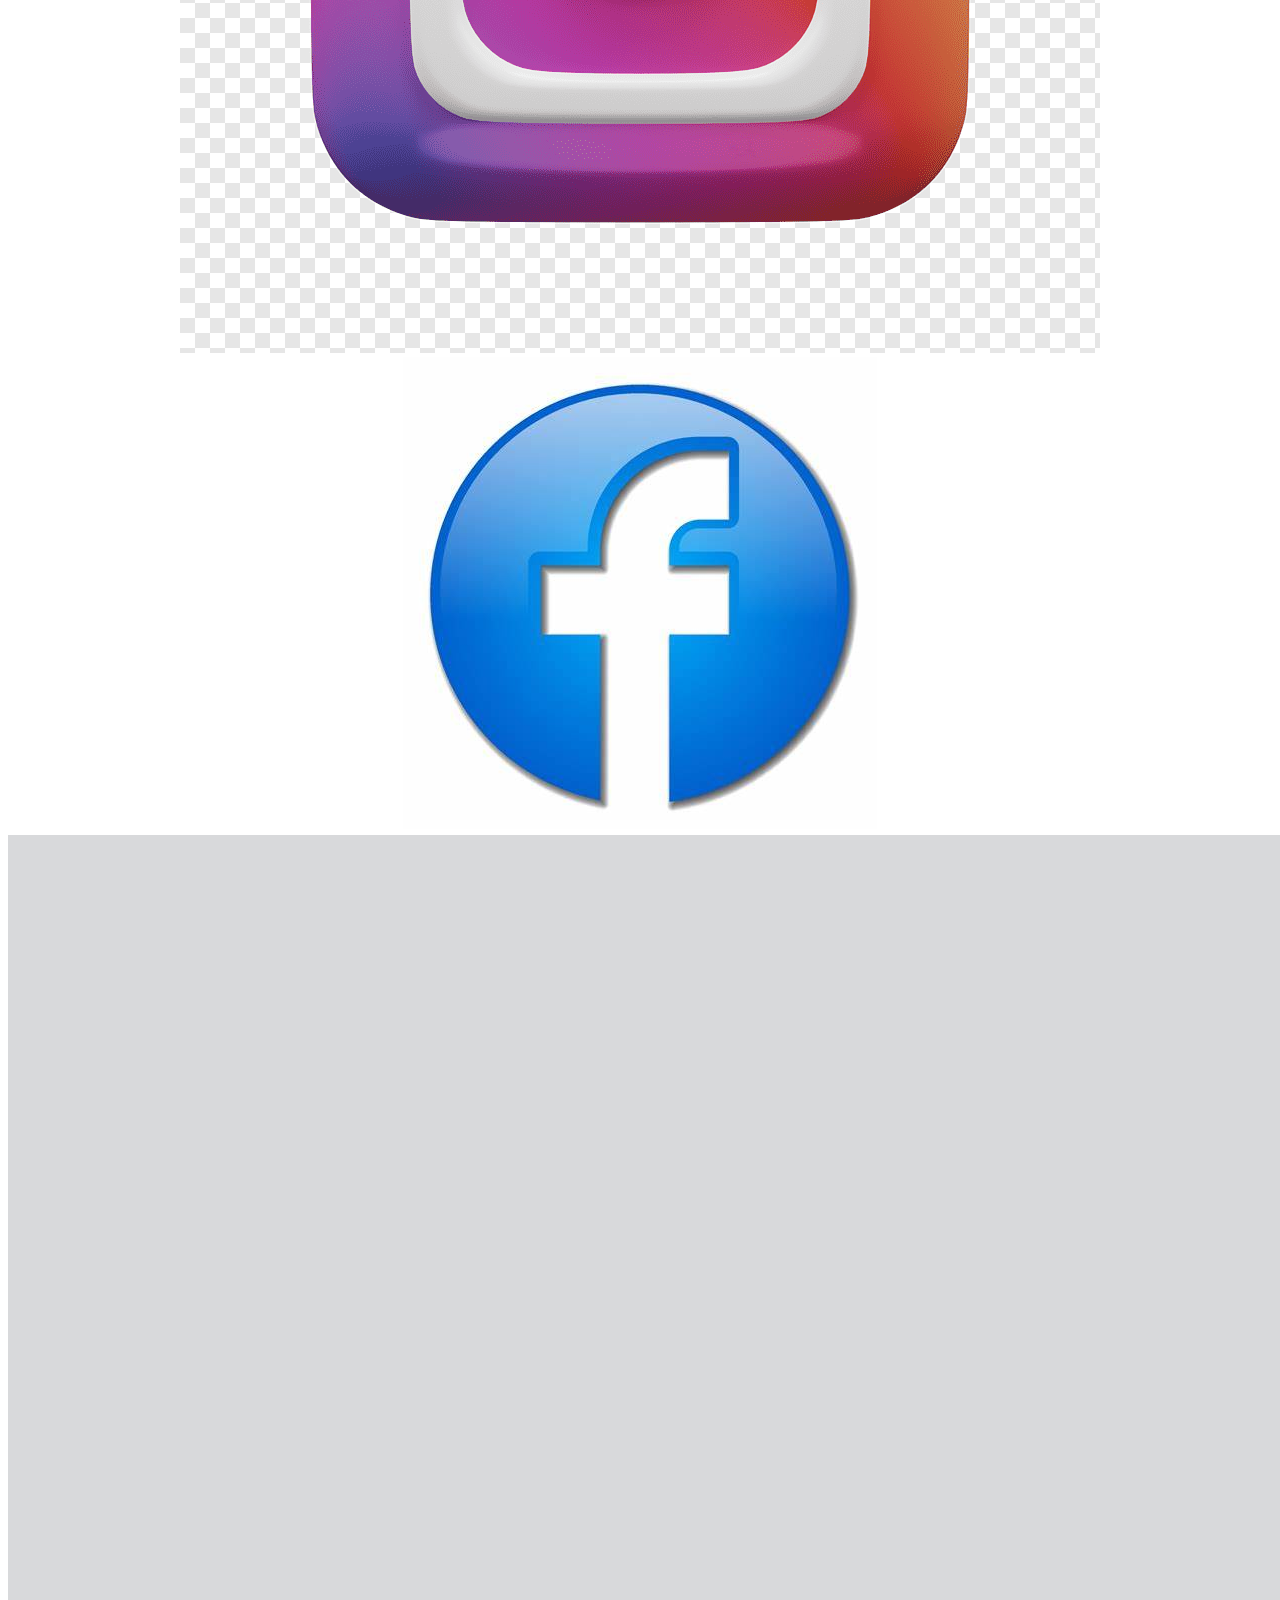
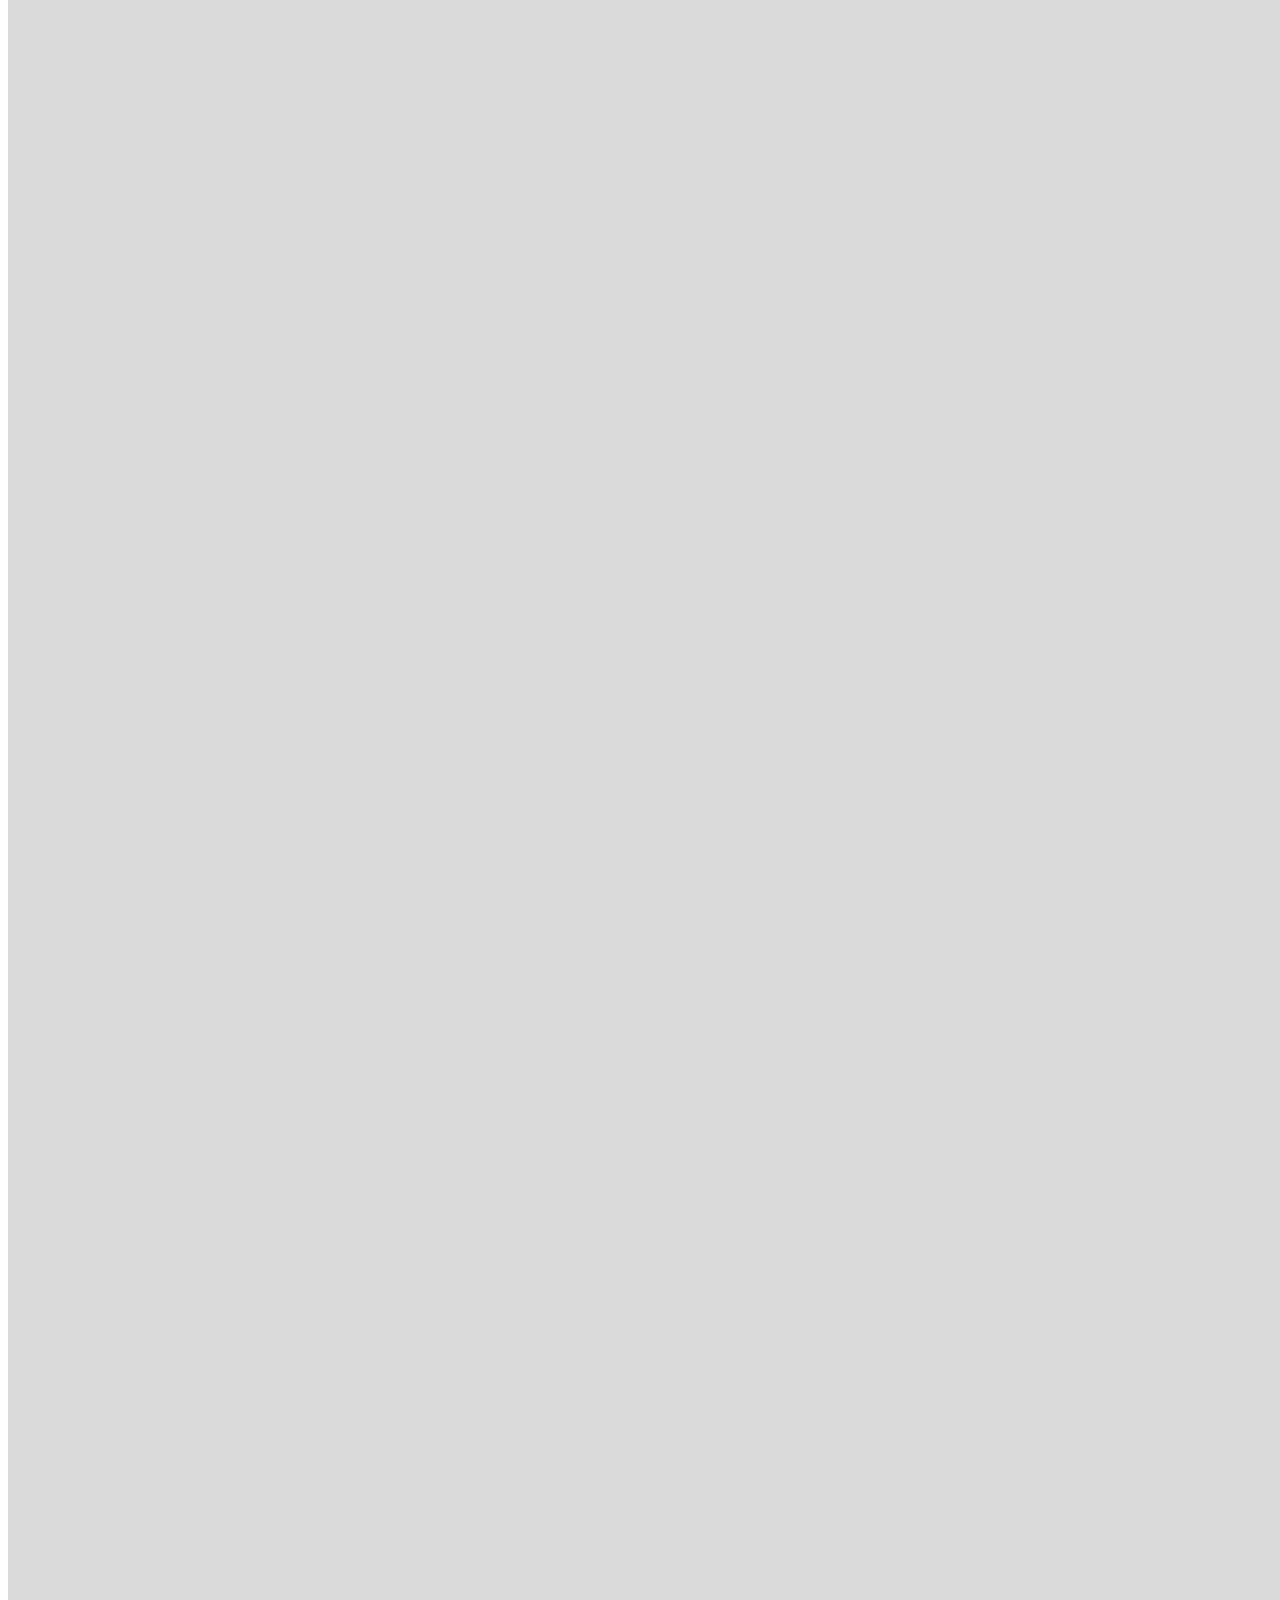
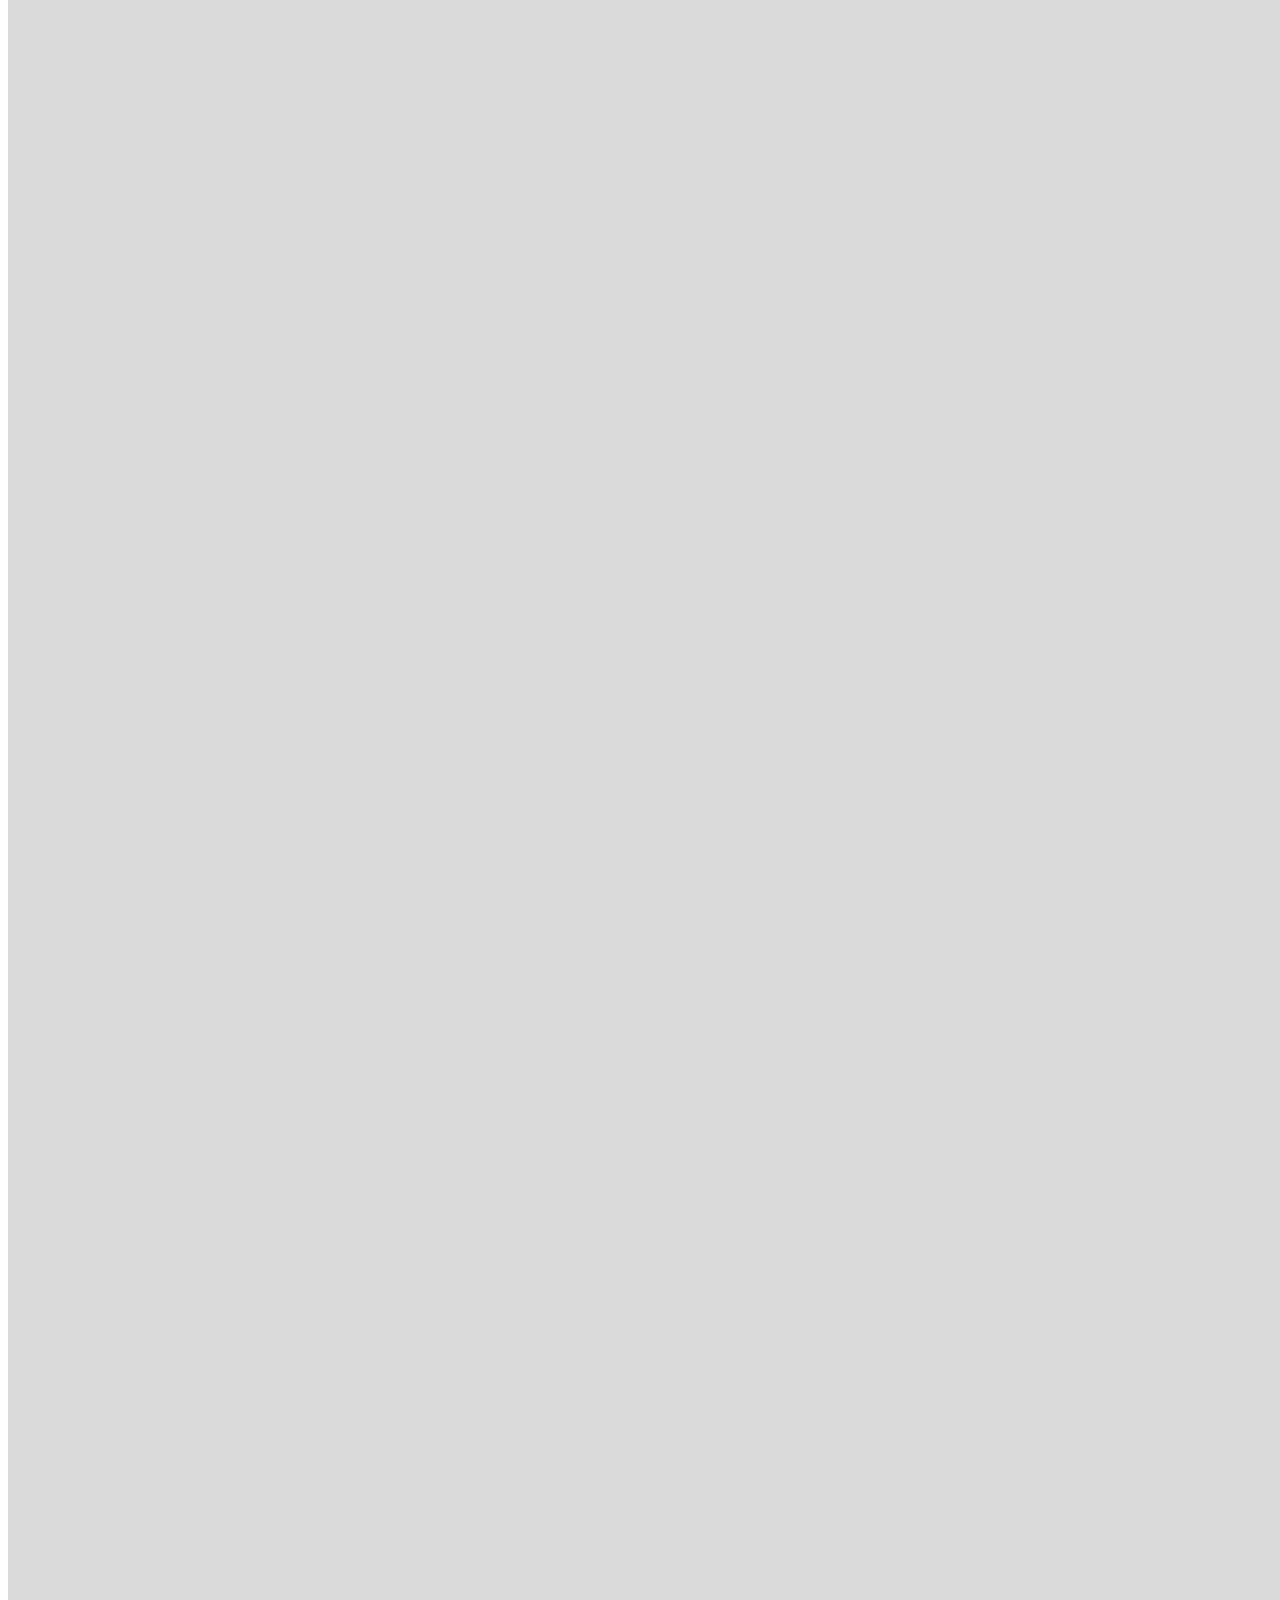
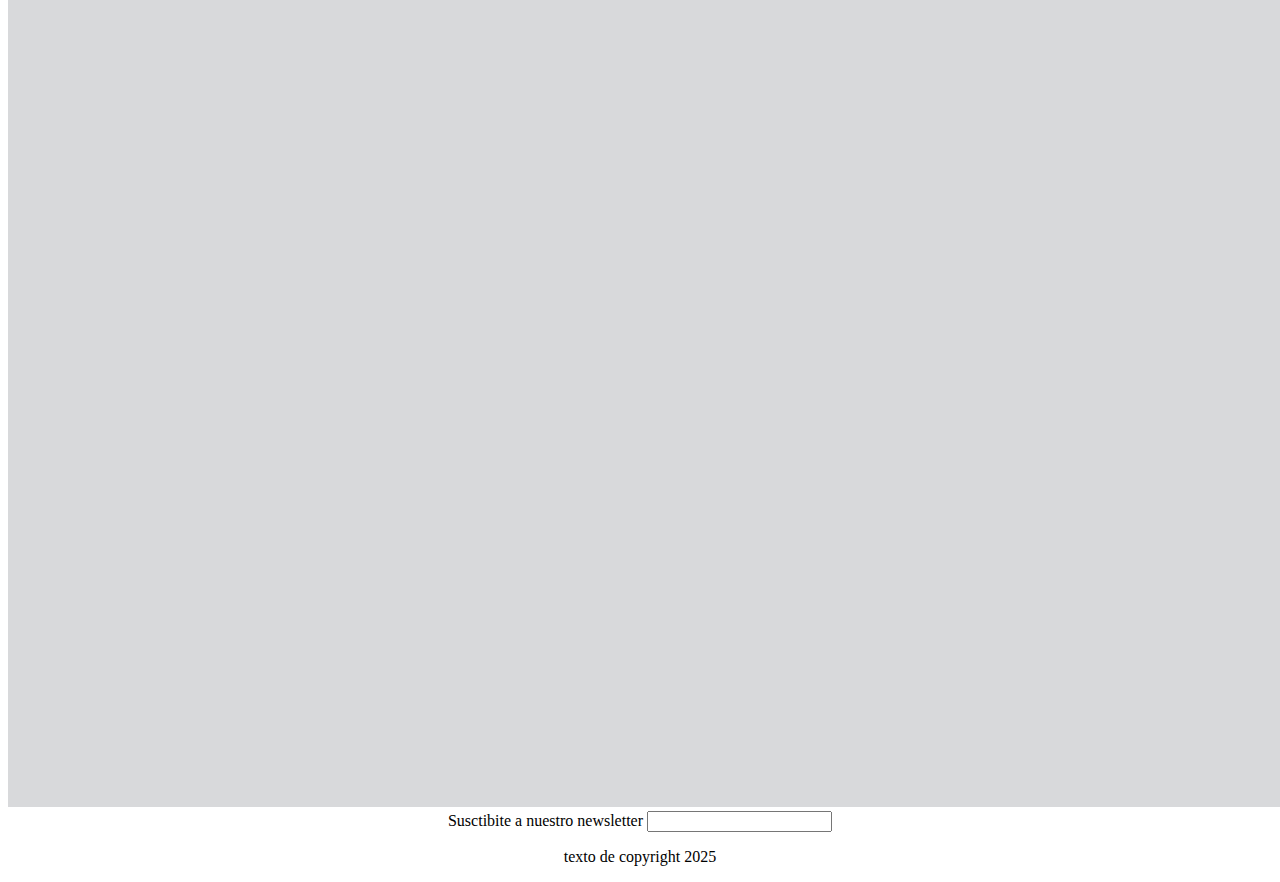
<file: pages/materiales.html>
<!DOCTYPE html>
<html lang="es">
<head>
    <meta charset="UTF-8">
    <meta name="viewport" content="width=device-width, initial-scale=1.0">
    <title>TODO FIERRO / MATERIALES</title>
    <link rel="stylesheet" href="../styles/styles.css">
     <!-- Link de bootstrap-->
     <link href="https://cdn.jsdelivr.net/npm/bootstrap@5.3.7/dist/css/bootstrap.min.css" rel="stylesheet" integrity="sha384-LN+7fdVzj6u52u30Kp6M/trliBMCMKTyK833zpbD+pXdCLuTusPj697FH4R/5mcr" crossorigin="anonymous">
</head>
<body>
    <body>
       <header class="disenioHeader">
    <h1>TODO FIERRO</h1>
    <h3>INDUSTRIA ARGENTINA</h3>
    <div>

    </div>
    <!--Encierra el centro de navegacion principal de un archivo, en criollo, menu de navegacion-->
    <nav>
<ul>
   <li><a href="../index.html">Inicio</a></li> 
   <li><a href="productos.html">Productos</a></li>
   <li><a href="galeria.html">Galeria</a></li>
   <li><a href="preguntasff.html">Preguntas Frecuentes</a></li>
   <li><a href="contacto.html">Contacto</a></li>
   <li><a href="#">Materiales</a></li>
</ul>
    </nav>
   </header>
    
</body>
<main class="colorFondo" >
    <img src="../assets/logo tf.jpeg" alt="Logo empresarial TODO FIERRO" class="tamañoLogotf" >
    <h2 class="disenioParrafo">MATERIALES MAS PEDIDOS</h2>
    
    <div class="contenedor-productos">
        <div class="producto">
        <img src="../assets/BARRA DE HIERRO.jpg" alt="hierro" class="listaGrid">
        </div>
       

        <div class="producto">
        <img src="../assets/MADERA DE PINO.jpg" alt="madera" class="listaGrid">
        </div>
        
       
        <div class="producto" >
        <img src="../assets/PIEDRA ARSENICA.jpg" alt="piedra ARSENICA" class="listaGrid" >
    </div>
    
    </div>
   
    <div>
         <ul class="descrip"> 
            <div class="disenioParrafo">
            <h5 style="font-size: x-large;">EN PARTICULARES:</h5>
            </div>
            <li class="letraNegrita"> MADERA DE PINO</li>
            <li class="letraNegrita"> MADERA DE ROBLE</li>
            <li class="letraNegrita"> MASDERA DE CEREZO</li>
            <li class="letraNegrita"> BARRAS DE HIERRO 3/16</li>
            <li class="letraNegrita"> BARRAS DE HIERO 1/4</li>
            <li class="letraNegrita"> BARRAS DE HIERRO 50/45</li>
            <li class="letraNegrita"> ACERO DE CARBONO</li>
            <li class="letraNegrita"> ACERO AL CROMO</li>
            <li class="letraNegrita"> ACERO INOXIDABLE</li>
            <li class="letraNegrita"> PIEDRA DE GRANITO</li>
            <li class="letraNegrita"> PIEDRA CALIZA</li>
            <li class="letraNegrita"> PIEDRA ARSENICA</li>
        </ul>
    </div>
    
    </div>

</main>
  <footer style="text-align: center;">
 <h4>Seguinos En:</h4>       
<img src="/assets/png-transparent-instagram-instagram-logo-3d-instagram-logo-social-media-logo-application-3d-icon.png" alt="Logo instagram" class="detallesImagen">
<img src="/assets/imagen facebook.jpg" alt="Logo Facebook" class="detallesImagen">
<img src="/assets/WHATSAPP.jpg" alt="logo WHATSAPP" class="detallesImagen">



<form action="">
    <label for="newsletter">Susctibite a nuestro newsletter</label>
    <input type="email">
</form>

<p>texto de copyright 2025</p>
    </footer>
</html>
</file>
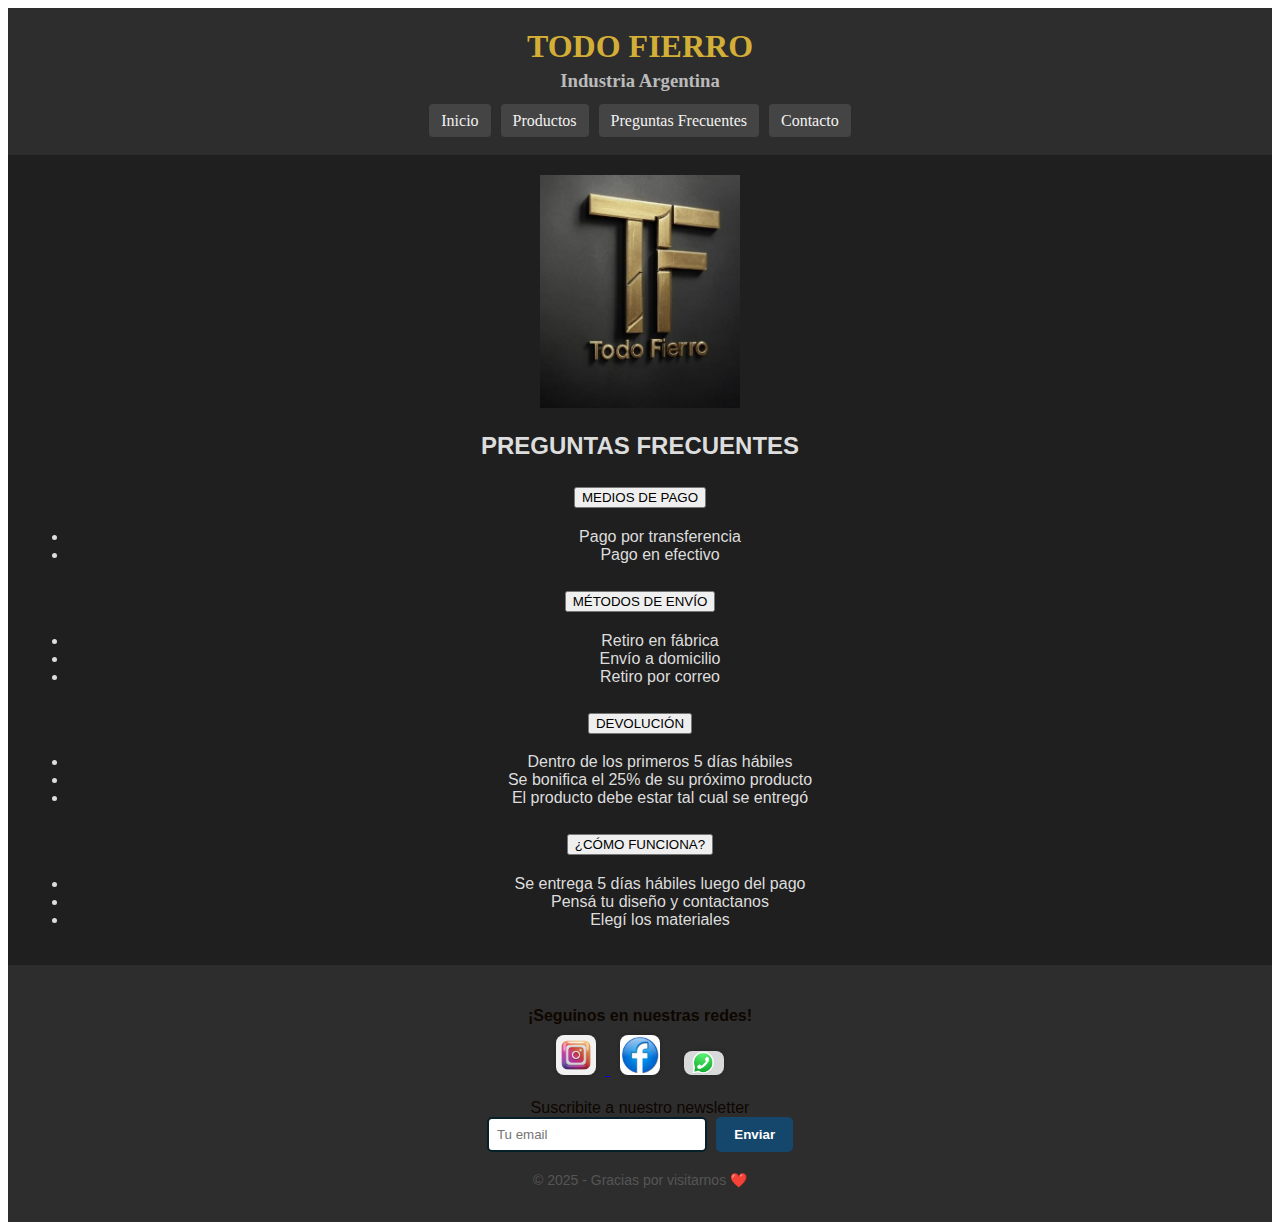
<file: pages/preguntasff.html>
<!DOCTYPE html>
<html lang="es">
<head>
    <meta charset="UTF-8">
    <meta name="viewport" content="width=device-width, initial-scale=1.0">
    <title>TODO FIERRO / PREGUNTAS FRECUENTES</title>
    <link rel="stylesheet" href="../styles/styles.css">
    <!-- Link de bootstrap-->
     <link href="https://cdn.jsdelivr.net/npm/bootstrap@5.3.7/dist/css/bootstrap.min.css" rel="stylesheet" integrity="sha384-LN+7fdVzj6u52u30Kp6M/trliBMCMKTyK833zpbD+pXdCLuTusPj697FH4R/5mcr" crossorigin="anonymous">
    <!-- link favicon-->
 <link rel="icon" type="image/png" href="../assets/favicon-32x32.png">
 
</head>
<body>
    <!--header-->
    <header class="header-fierro">
  <div class="titulo-fierro">
    <h1>TODO FIERRO</h1>
    <h3>Industria Argentina</h3>
  </div>

  <nav class="nav-fierro">
    <ul>
      <li><a href = "../index.html">Inicio</a></li> 
      <li><a href="../pages/productos.html">Productos</a></li>
      <li><a href="#">Preguntas Frecuentes</a></li>
      <li><a href="../pages/contacto.html">Contacto</a></li>
    </ul>
  </nav>
</header>

   <script src="https://cdn.jsdelivr.net/npm/bootstrap@5.3.2/dist/js/bootstrap.bundle.min.js" defer></script>
</body>
<!--fin header-->

<!--main-->
<main class="main-fierro bg-dark text-light py-5">
  <div class="container">
    <img src="../assets/logo tf.jpeg" alt="Logo empresarial TODO FIERRO" class="d-block mx-auto mb-4 rounded shadow" style="max-width: 200px;" />

    <h2 class="text-center text-warning mb-4">PREGUNTAS FRECUENTES</h2>

    <div class="accordion accordion-flush" id="faqAccordion">
      
      <!--medios de pago-->
      <div class="accordion-item bg-dark border-secondary">
        <h2 class="accordion-header">
          <button class="accordion-button collapsed bg-dark text-warning" type="button" data-bs-toggle="collapse" data-bs-target="#faq1">
            MEDIOS DE PAGO
          </button>
        </h2>
        <div id="faq1" class="accordion-collapse collapse" data-bs-parent="#faqAccordion">
          <div class="accordion-body text-light">
            <ul>
              <li>Pago por transferencia</li>
              <li>Pago en efectivo</li>
            </ul>
          </div>
        </div>
      </div>

      <!-- metodos de envio -->
      <div class="accordion-item bg-dark border-secondary">
        <h2 class="accordion-header">
          <button class="accordion-button collapsed bg-dark text-warning" type="button" data-bs-toggle="collapse" data-bs-target="#faq2">
            MÉTODOS DE ENVÍO
          </button>
        </h2>
        <div id="faq2" class="accordion-collapse collapse" data-bs-parent="#faqAccordion">
          <div class="accordion-body text-light">
            <ul>
              <li>Retiro en fábrica</li>
              <li>Envío a domicilio</li>
              <li>Retiro por correo</li>
            </ul>
          </div>
        </div>
      </div>

      <!-- devolucion -->
      <div class="accordion-item bg-dark border-secondary">
        <h2 class="accordion-header">
          <button class="accordion-button collapsed bg-dark text-warning" type="button" data-bs-toggle="collapse" data-bs-target="#faq3">
            DEVOLUCIÓN
          </button>
        </h2>
        <div id="faq3" class="accordion-collapse collapse" data-bs-parent="#faqAccordion">
          <div class="accordion-body text-light">
            <ul>
              <li>Dentro de los primeros 5 días hábiles</li>
              <li>Se bonifica el 25% de su próximo producto</li>
              <li>El producto debe estar tal cual se entregó</li>
            </ul>
          </div>
        </div>
      </div>

      <!--como funciona-->
      <div class="accordion-item bg-dark border-secondary">
        <h2 class="accordion-header">
          <button class="accordion-button collapsed bg-dark text-warning" type="button" data-bs-toggle="collapse" data-bs-target="#faq4">
            ¿CÓMO FUNCIONA?
          </button>
        </h2>
        <div id="faq4" class="accordion-collapse collapse" data-bs-parent="#faqAccordion">
          <div class="accordion-body text-light">
            <ul>
              <li>Se entrega 5 días hábiles luego del pago</li>
              <li>Pensá tu diseño y contactanos</li>
              <li>Elegí los materiales</li>
            </ul>
          </div>
        </div>
      </div>

    </div>
  </div>
</main>
<!--fin main-->

<!--footer-->
<footer class="footer">
  <h4>¡Seguinos en nuestras redes!</h4>

  <div class="redes">

    <a href="https://www.instagram.com/todofierroarg?igsh=MjlxMGwwdGF3YXN3" target="_blank" rel="noopener noreferrer">
      <img src="/assets/png-transparent-instagram-instagram-logo-3d-instagram-logo-social-media-logo-application-3d-icon.png" alt="Logo de Instagram">
    </a>
    <img src="/assets/imagen facebook.jpg" alt="Facebook">
    <a href="https://wa.me/+5491132164363?text=Hola,%20quiero%20contactarte" target="_blank">
    <img src="/assets/WHATSAPP.jpg" alt="WhatsApp" style="width: 40px;">
</a>

   

  </div>

  <form class="newsletter">
    <label for="email">Suscribite a nuestro newsletter</label><br>
    <input type="email" id="email" placeholder="Tu email">
    <button type="submit">Enviar</button>
  </form>

  <p class="copy">© 2025 - Gracias por visitarnos ❤️</p>
</footer>
</html>
</file>
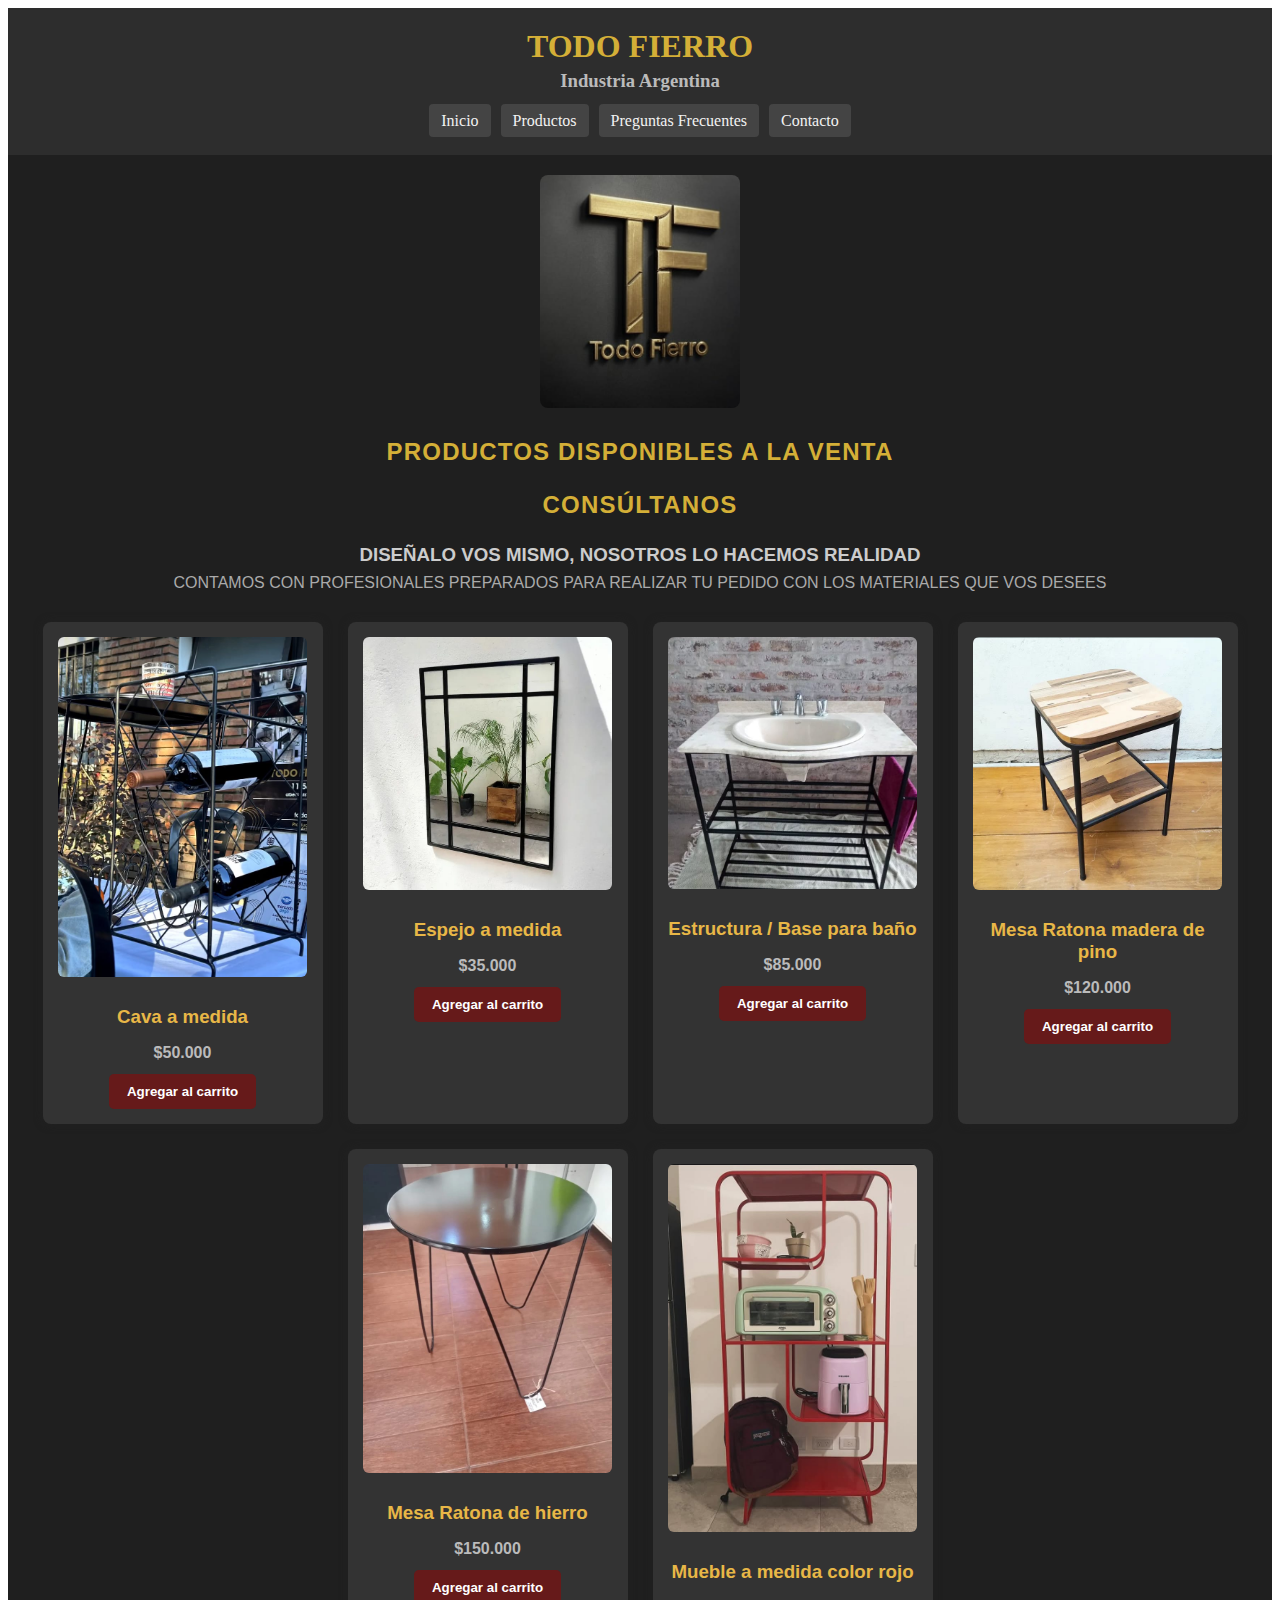
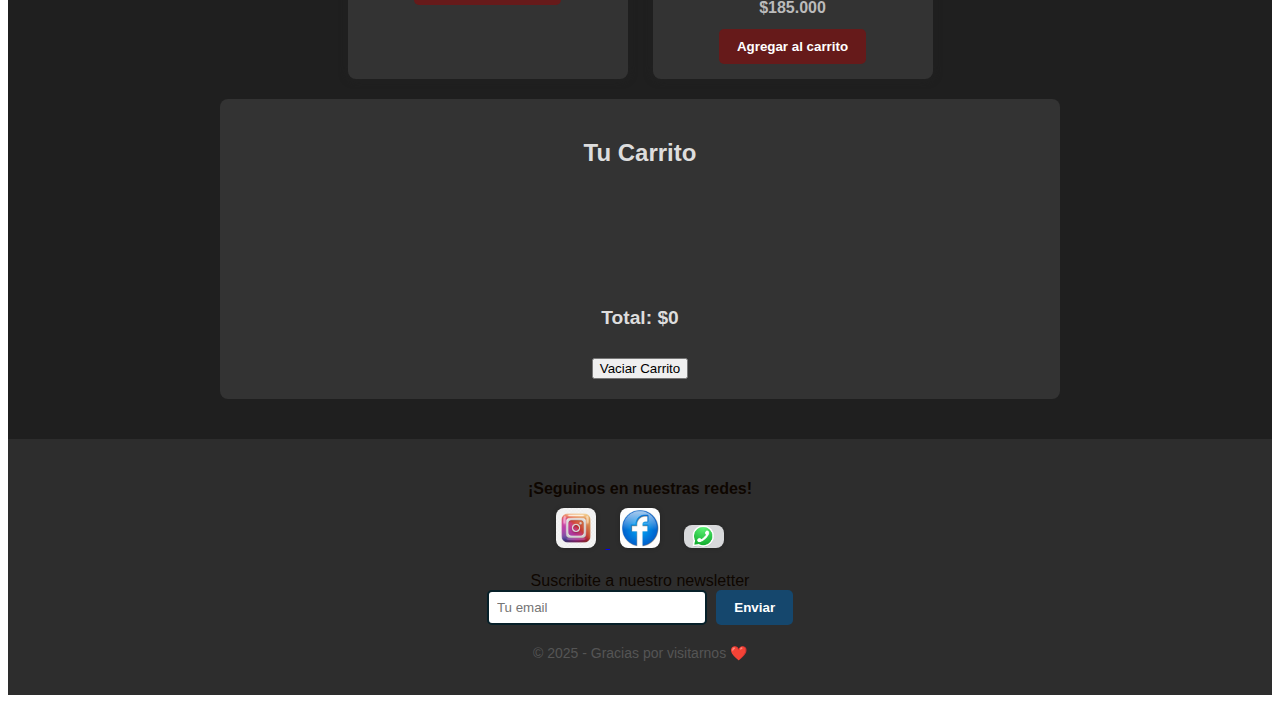
<file: pages/productos.html>
<!DOCTYPE html>
<html lang="es">
<head>
    <meta charset="UTF-8">
    <meta name="viewport" content="width=device-width, initial-scale=1.0">
    <title>TODO FIERRO / PRODUCTOS </title>
    <link rel="stylesheet" href="../styles/styles.css">
    <!-- Link de bootstrap-->
    <link href="https://cdn.jsdelivr.net/npm/bootstrap@5.3.7/dist/css/bootstrap.min.css" rel="stylesheet" integrity="sha384-LN+7fdVzj6u52u30Kp6M/trliBMCMKTyK833zpbD+pXdCLuTusPj697FH4R/5mcr" crossorigin="anonymous">
    <!-- link favicon-->
    <link rel="icon" type="image/png" href="../assets/favicon-32x32.png">
</head>
<body>
    <!--header-->
    <header class="header-fierro">
        <div class="titulo-fierro">
            <h1>TODO FIERRO</h1>
            <h3>Industria Argentina</h3>
        </div>
        <nav class="nav-fierro">
            <ul>
                <li><a href="../index.html">Inicio</a></li>
                <li><a href="#">Productos</a></li>
                <li><a href="../pages/preguntasff.html">Preguntas Frecuentes</a></li>
                <li><a href="../pages/contacto.html">Contacto</a></li>
            </ul>
        </nav>
    </header>
    <!--fin header-->

    <!--main-->
    <main class="main-fierro">
        <img src="../assets/logo tf.jpeg" alt="Logo empresarial TODO FIERRO" class="logo-tf" />
        <section>
            <div class="info-textos">
                <h2>PRODUCTOS DISPONIBLES A LA VENTA</h2>
                <h2>CONSÚLTANOS</h2>
            </div>
            <div class="info-textos secundarios">
                <h3>DISEÑALO VOS MISMO, NOSOTROS LO HACEMOS REALIDAD</h3>
                <p>CONTAMOS CON PROFESIONALES PREPARADOS PARA REALIZAR TU PEDIDO CON LOS MATERIALES QUE VOS DESEES</p>
            </div>
            <div class="contenedor-productos">
                <article class="producto">
                    <img src="../assets/cava vino.jpeg" alt="Cava de vino" class="producto-img" />
                    <h3>Cava a medida</h3>
                    <p class="precio">$50.000</p>
                    <button class="btn-carrito" data-id="4" data-nombre="Cava a medida" data-precio="50000">Agregar al carrito</button>
                </article>
                <article class="producto">
                    <img src="../assets/espejo.jpeg" alt="Espejo" class="producto-img" />
                    <h3>Espejo a medida</h3>
                    <p class="precio">$35.000</p>
                    <button class="btn-carrito" data-id="5" data-nombre="Espejo a medida" data-precio="35000">Agregar al carrito</button>
                </article>
                <article class="producto">
                    <img src="../assets/estructura hierro baño.jpeg" alt="Estructura de hierro baño" class="producto-img" />
                    <h3>Estructura / Base para baño</h3>
                    <p class="precio">$85.000</p>
                    <button class="btn-carrito" data-id="6" data-nombre="Estructura / Base para baño" data-precio="85000">Agregar al carrito</button>
                </article>
                <article class="producto">
                    <img src="../assets/mesita ratona madera.jpeg" alt="Mesa ratona de madera" class="producto-img" />
                    <h3>Mesa Ratona madera de pino</h3>
                    <p class="precio">$120.000</p>
                    <button class="btn-carrito" data-id="7" data-nombre="Mesa Ratona madera de pino" data-precio="120000">Agregar al carrito</button>
                </article>
                <article class="producto">
                    <img src="../assets/mesa ratona negra.jpeg" alt="Mesa Ratona negra" class="producto-img" />
                    <h3>Mesa Ratona de hierro</h3>
                    <p class="precio">$150.000</p>
                    <button class="btn-carrito" data-id="8" data-nombre="Mesa Ratona de hierro" data-precio="150000">Agregar al carrito</button>
                </article>
                <article class="producto">
                    <img src="../assets/mueblecito rojo.jpeg" alt="Mueble rojo" class="producto-img" />
                    <h3>Mueble a medida color rojo</h3>
                    <p class="precio">$185.000</p>
                    <button class="btn-carrito" data-id="9" data-nombre="Mueble a medida color rojo" data-precio="185000">Agregar al carrito</button>
                </article>
            </div>
        </section>
        <!-- Contenedor del carrito -->
        <section class="carrito-section">
            <h2>Tu Carrito</h2>
            <div id="carrito" class="carrito-items"></div>
            <p id="total">Total: $0</p>
            <button id="vaciar-carrito" class="btn btn-danger">Vaciar Carrito</button>
        </section>
    </main>
    <!-- fin main-->

    <!--footer-->
    <footer class="footer">
        <h4>¡Seguinos en nuestras redes!</h4>
        <div class="redes">
            <a href="https://www.instagram.com/todofierroarg?igsh=MjlxMGwwdGF3YXN3" target="_blank" rel="noopener noreferrer">
                <img src="/assets/png-transparent-instagram-instagram-logo-3d-instagram-logo-social-media-logo-application-3d-icon.png" alt="Logo de Instagram">
            </a>
            <img src="/assets/imagen facebook.jpg" alt="Facebook">
            <a href="https://wa.me/+5491132164363?text=Hola,%20quiero%20contactarte" target="_blank">
                <img src="/assets/WHATSAPP.jpg" alt="WhatsApp" style="width: 40px;">
            </a>
        </div>
        <form class="newsletter">
            <label for="email">Suscribite a nuestro newsletter</label><br>
            <input type="email" id="email" placeholder="Tu email">
            <button type="submit">Enviar</button>
        </form>
        <p class="copy">© 2025 - Gracias por visitarnos ❤️</p>
    </footer>

    <!-- Scripts -->
    <script src="https://cdn.jsdelivr.net/npm/bootstrap@5.3.7/dist/js/bootstrap.bundle.min.js" integrity="sha384-ENjdO4Dr2bkBIFxQpeoTz1HIcje39Wm4jDKdf19U8gI4ddQ3GYNS7NTKfAdVQSZe" crossorigin="anonymous"></script>
    <script src="../scripts.js"></script>
</body>
</html>
</file>
<file: styles/styles.css>
@charset "UTF-8";
/*colores*/
/*tamaños*/

.header-fierro {
  background-color: #2d2d2d;
  color: #f2f2f2;
  text-align: center;
  padding: 20px;
}
.header-fierro .titulo-fierro h1 {
  margin: 0;
  color: #d4af37;
}
.header-fierro .titulo-fierro h3 {
  margin: 5px 0 15px;
  color: #bbb;
}
.header-fierro .nav-fierro ul {
  list-style: none;
  padding: 0;
  margin: 0;
  display: flex;
  justify-content: center;
  flex-wrap: wrap;
}
.header-fierro .nav-fierro li {
  margin: 5px;
}
.header-fierro .nav-fierro a {
  text-decoration: none;
  color: #f2f2f2;
  background-color: #444;
  padding: 8px 12px;
  border-radius: 4px;
}
.header-fierro .nav-fierro a:hover {
  background-color: #d4af37;
}

.colorFondo {
  background-color: #f5f5f5;
}

.main-fierro, .main-contacto {
  background-color: #1f1f1f;
  color: #ddd;
  padding: 20px;
  font-family: "Segoe UI", sans-serif;
  text-align: center;
}
.main-fierro.main-contacto, .main-contacto.main-contacto {
  background-color: #1e1e1e;
  padding: 40px 20px;
}
.main-fierro .logo-tf, .main-fierro .logo-contacto, .main-contacto .logo-tf, .main-contacto .logo-contacto {
  max-width: 200px;
  margin: 0 auto 30px;
  display: block;
  border-radius: 8px;
  box-shadow: #555;
}
.main-fierro .productos-section h2, .main-fierro .info-textos h2, .main-fierro .texto-bienvenida h2, .main-contacto .productos-section h2, .main-contacto .info-textos h2, .main-contacto .texto-bienvenida h2 {
  color: #d4af37;
  margin-bottom: 25px;
  letter-spacing: 1.2px;
}
.main-fierro .info-textos.secundarios h3, .main-contacto .info-textos.secundarios h3 {
  margin: 20px 0 8px;
  color: #ccc;
}
.main-fierro .info-textos.secundarios p, .main-contacto .info-textos.secundarios p {
  color: #aaa;
  margin: 0 0 30px;
}
.main-fierro .texto-bienvenida p, .main-contacto .texto-bienvenida p {
  max-width: 800px;
  margin: 10px auto;
  line-height: 1.6;
  color: #ccc;
}
@media (max-width: 600px) {
  .main-fierro .texto-bienvenida p, .main-contacto .texto-bienvenida p {
    padding: 0 10px;
  }
}
.main-fierro .contenedor-productos, .main-contacto .contenedor-productos {
  display: flex;
  justify-content: center;
  gap: 25px;
  flex-wrap: wrap;
}
@media (max-width: 600px) {
  .main-fierro .contenedor-productos, .main-contacto .contenedor-productos {
    flex-direction: column;
    gap: 20px;
  }
}
@media (max-width: 768px) {
  .main-fierro .contenedor-productos, .main-contacto .contenedor-productos {
    flex-direction: column;
    align-items: center;
  }
}
.main-fierro .producto, .main-contacto .producto {
  background-color: #333;
  padding: 15px;
  border-radius: 8px;
  width: 250px;
  box-shadow: 0 0 8px #222;
  text-align: center;
  color: #ddd;
}
.main-fierro .producto .producto-img, .main-contacto .producto .producto-img {
  max-width: 100%;
  border-radius: 6px;
  margin-bottom: 15px;
}
.main-fierro .producto h3, .main-contacto .producto h3 {
  margin: 10px 0 8px;
  color: #e8b747;
}
.main-fierro .producto .precio, .main-contacto .producto .precio {
  color: #bbb;
  font-weight: bold;
  margin-bottom: 12px;
}
.main-fierro .producto .btn-carrito, .main-contacto .producto .btn-carrito {
  background-color: #661a1a;
  color: #fff;
  border: none;
  padding: 10px 18px;
  border-radius: 5px;
  cursor: pointer;
  font-weight: bold;
  transition: background-color 0.3s;
}
.main-fierro .producto .btn-carrito:hover, .main-contacto .producto .btn-carrito:hover {
  background-color: #8b2323;
}
.main-fierro .ubicacion, .main-contacto .ubicacion {
  margin-top: 40px;
}
.main-fierro .ubicacion .mapa-img, .main-contacto .ubicacion .mapa-img {
  width: 120px;
  margin-bottom: 10px;
  border-radius: 4px;
  box-shadow: #444;
}
@media (max-width: 600px) {
  .main-fierro .ubicacion .mapa-img, .main-contacto .ubicacion .mapa-img {
    width: 80px;
  }
}
.main-fierro .ubicacion .direccion, .main-contacto .ubicacion .direccion {
  color: #bbb;
  font-weight: bold;
  margin: 10px 0;
}
.main-fierro .ubicacion .icono-mapa, .main-contacto .ubicacion .icono-mapa {
  width: 40px;
  vertical-align: middle;
  margin-left: 8px;
}
@media (max-width: 600px) {
  .main-fierro .ubicacion .icono-mapa, .main-contacto .ubicacion .icono-mapa {
    width: 30px;
  }
}
.main-fierro .accordion-button:not(.collapsed), .main-contacto .accordion-button:not(.collapsed) {
  background-color: #5a1e1e !important;
  color: #fff !important;
}
.main-fierro .accordion-button:focus, .main-contacto .accordion-button:focus {
  box-shadow: none;
}

.footer {
  background-color: #2d2d2d;
  color: #0e0600;
  text-align: center;
  padding: 20px;
  font-family: sans-serif;
}
.footer h4 {
  margin-bottom: 10px;
  color: #0e0600;
}
.footer .redes img {
  width: 40px;
  margin: 0 10px;
  border-radius: 8px;
  box-shadow: 0 0 5px rgba(0, 0, 0, 0.2);
  transition: transform 0.2s;
}
.footer .redes img:hover {
  transform: scale(1.1);
}
.footer .newsletter {
  margin: 20px 0;
}
.footer .newsletter input[type=email] {
  padding: 8px;
  border: 2px solid #062029;
  border-radius: 5px;
  width: 200px;
}
.footer .newsletter button {
  background-color: #15476d;
  color: #fff;
  border: none;
  padding: 10px 18px;
  border-radius: 5px;
  cursor: pointer;
  font-weight: bold;
  transition: background-color 0.3s;
  margin-left: 5px;
}
.footer .newsletter button:hover {
  background-color: #062029;
}
.footer .copy {
  margin-top: 15px;
  font-size: 14px;
  color: #555;
}
.carrito-section {
  margin: 20px auto;
  padding: 20px;
  max-width: 800px;
  background-color:#333333;
  border-radius: 8px;
}

.carrito-items {
  min-height: 100px;
}

.carrito-item {
  display: flex;
  justify-content: space-between;
  align-items: center;
  padding: 10px;
  border-bottom: 1px solid #ddd;
}

.carrito-item button {
  background-color: #5a1e1e;
  color: #ddd;
  border: none;
  padding: 5px 10px;
  border-radius: 5px;
  cursor: pointer;
}

.carrito-item button:hover {
  background-color:#5a1e1e;
}

#total {
  font-size: 1.2em;
  font-weight: bold;
  margin-top: 20px;
}

#vaciar-carrito {
  margin-top: 10px;
}
main.bg-dark {
    background-color: #1f1f1f !important;
}


/*# sourceMappingURL=styles.css.map */
</file>
